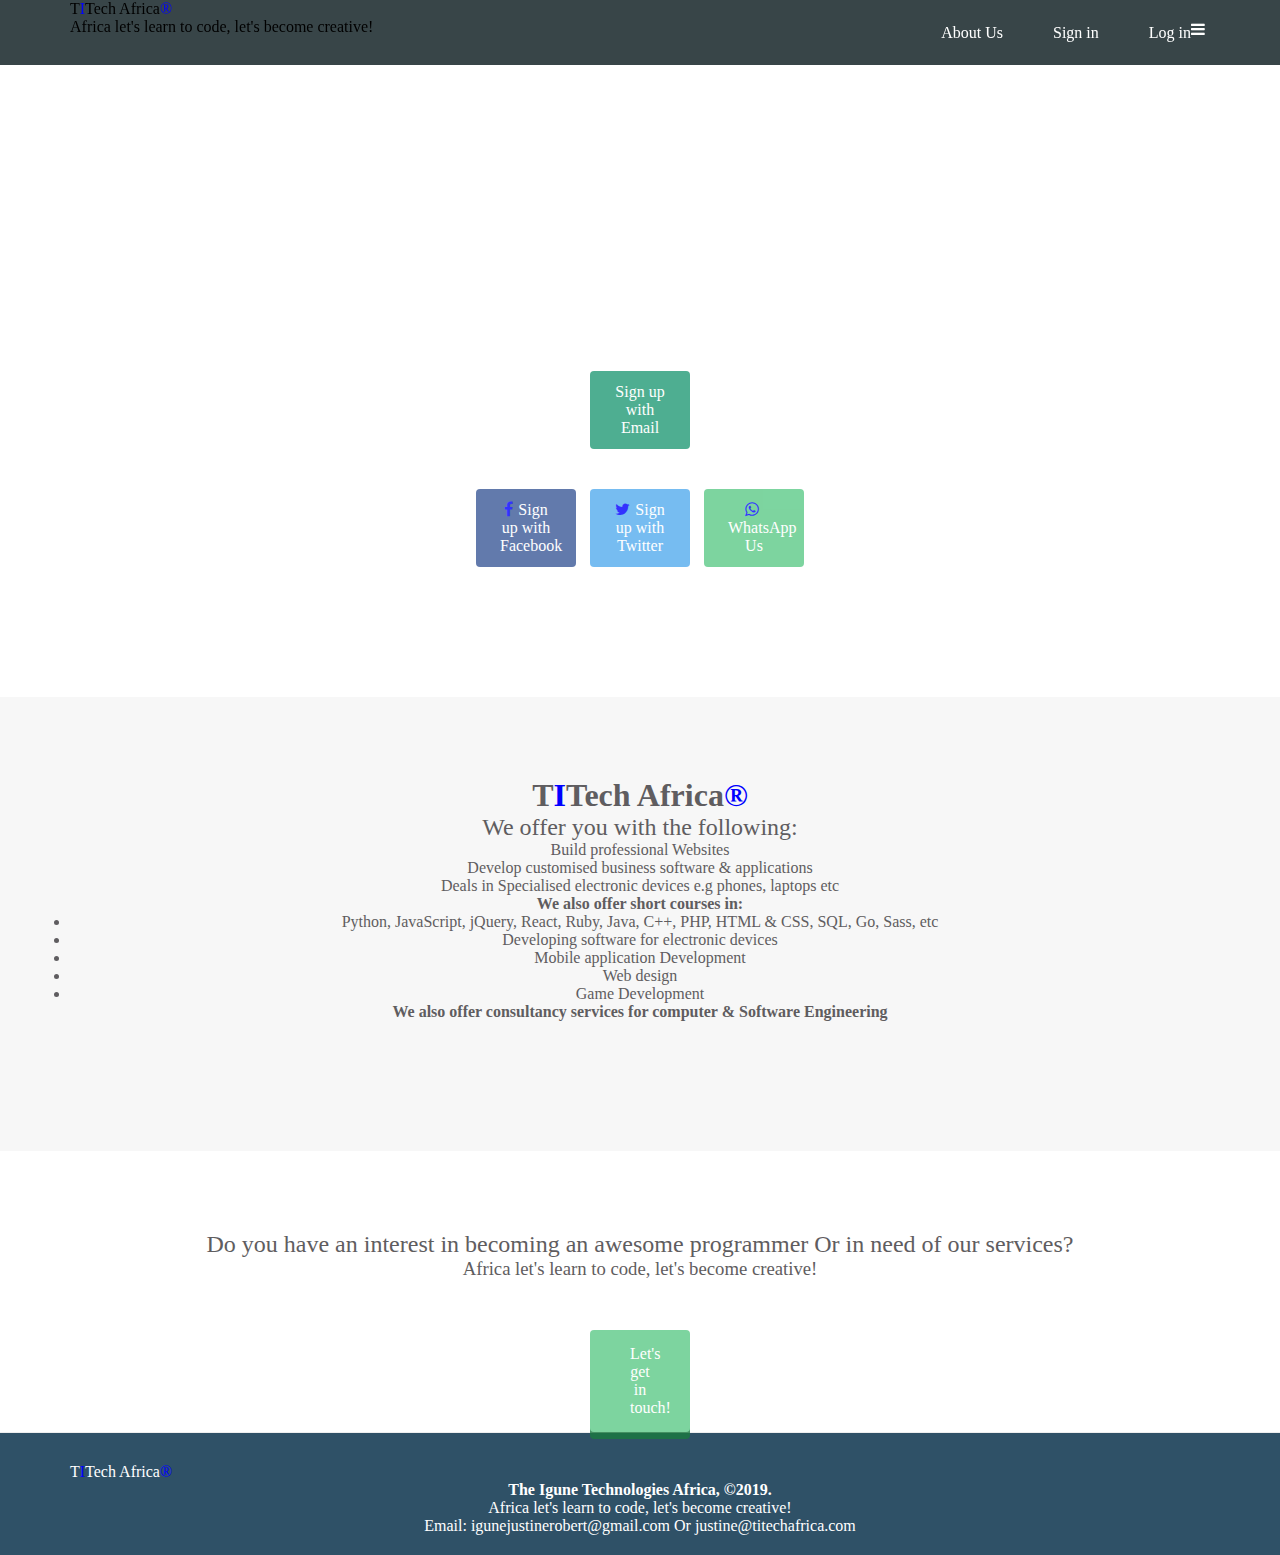
<file: index.html>
<!DOCTYPE html>
<html lang="en">

<head>
  <meta charset="UTF-8">
  <meta name="viewport" content="width=device-width, initial-scale=1.0">
  <meta http-equiv="X-UA-Compatible" content="ie=edge">
  <title>TITech Africa</title>
  <link rel="stylesheet" href="stylesheet.css">
  <link rel="stylesheet" href="responsive.css">
  <link rel="stylesheet" href="//maxcdn.bootstrapcdn.com/font-awesome/4.5.0/css/font-awesome.min.css">
</head>

<body>
  <header>
    <div class="container">
      <div class="header-left">
        <div class="header-logo">T<span>I</span>Tech Africa<span>®</span></div>
        <p>Africa let's learn to code, let's become creative!</p>
      </div>
      <!--Adding menu-icon-->
      <span class="fa fa-bars menu-icon"></span>
      <div class="header-right">
        <a href="#">About Us</a>
        <a href="#">Sign in</a>
        <a href="#" class="login">Log in</a>
      </div>
    </div>
  </header>
  <div class="top-wrapper">
    <div class="container">
      <h1>AFRICA LET'S LEARN TO CODE, LET'S LEARN TO BE CREATIVE!</h1>
      <h1>AFRICA'S TIME TO WAKE UP IN TECHNOLOGY TO CHANGE HER GLOBAL IMAGE.</h1>
      <p>TITech Africa is a web service where you can learn programming on one on one instructions and guidance among other web services.</p>
      <p>We offer you a fully equipped coding environment to get you started and other web services as they may best suite your demand.</p>
      <div class="btn-wrapper">
        <a href="justine@titechafrica.com" class="btn signup">Sign up with Email</a>
        <p>Or</p>
        <a href="justine_robert@ymail.com" class="btn facebook"><span class="fa fa-facebook"></span>Sign up with Facebook</a>
        <a href="@igunejustinero1" class="btn twitter"><span class="fa fa-twitter"></span>Sign up with Twitter</a>
        <a href="+256782397907" class="btn whatsapp"><span class="fa fa-whatsapp"></span>WhatsApp Us</a>
      </div>
    </div>
  </div>
  <div class="services-wrapper">
    <div class="container">
      <div class="heading">
        <h1>T<span>I</span>Tech Africa<span>®</span></h1>
        <h2>We offer you with the following:</h2>
        <p>Build professional Websites</p>
        <p>Develop customised business software & applications</p>
        <p>Deals in Specialised electronic devices e.g phones, laptops etc</p>
        <p><strong>We also offer short courses in:</strong> </p>
        <ul>
          <li>Python, JavaScript, jQuery, React, Ruby, Java, C++, PHP, HTML & CSS, SQL, Go, Sass, etc</li>
          <li>Developing software for electronic devices</li>
          <li>Mobile application Development</li>
          <li>Web design</li>
          <li>Game Development</li>
        </ul>
        <p><strong>We also offer consultancy services for computer & Software Engineering </strong></p>
      </div>
      <div class="clear"></div>
    </div>
  </div>
  <div class="message-wrapper">
    <div class="container">
      <div class="heading">
        <h2>Do you have an interest in becoming an awesome programmer Or in need of our services?</h2>
        <h3>Africa let's learn to code, let's become creative!</h3>
      </div>
      <span class="btn message">Let's get in touch!</span>
    </div>
  </div>
  <footer>
    <div class="container">
      <div class="footer-left">
        <div class="footer-logo">T<span>I</span>Tech Africa<span>®</span>
          <p><strong> The Igune Technologies Africa, ©2019.</strong></p>
          <p>Africa let's learn to code, let's become creative!</p>
          <p>Email: igunejustinerobert@gmail.com Or justine@titechafrica.com</p>
        </div>
      </div>
    </div>
  </footer>
</body>

</html>
</file>
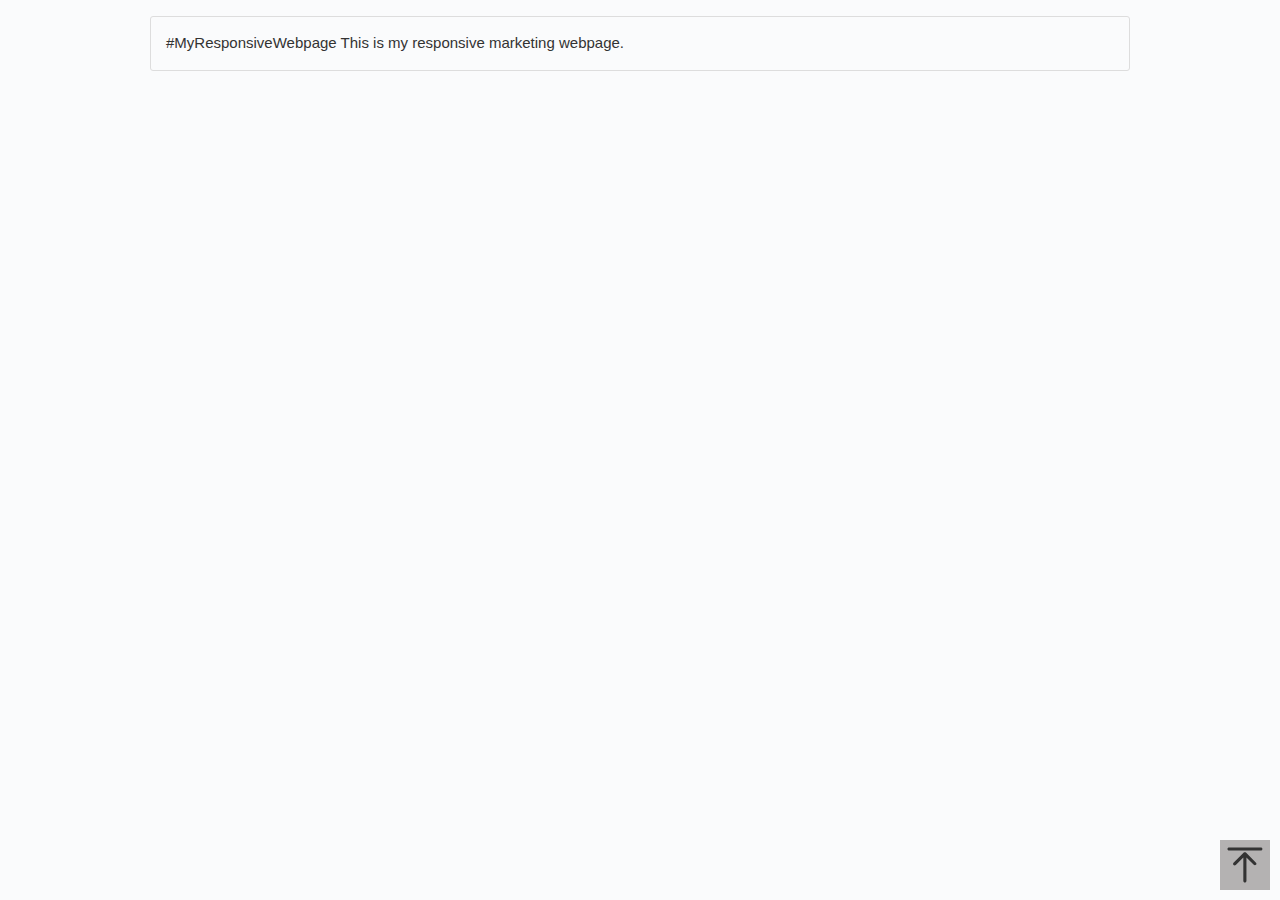
<file: README.html>
<!DOCTYPE html><html lang="zh-cmn-Hans"><head>
<meta charset="utf-8">
<meta name="viewport" content="width=device-width, initial-scale=1, maximum-scale=1">
<style type="text/css">
.anim-fade-in{-webkit-animation-name:fade-in;animation-name:fade-in;-webkit-animation-duration:1s;animation-duration:1s;-webkit-animation-timing-function:ease-in-out;animation-timing-function:ease-in-out}.anim-fade-in.fast{-webkit-animation-duration:300ms;animation-duration:300ms}@-webkit-keyframes fade-in{0%{opacity:0}100%{opacity:1}}@keyframes fade-in{0%{opacity:0}100%{opacity:1}}.anim-fade-up{opacity:0;-webkit-animation-name:fade-up;animation-name:fade-up;-webkit-animation-duration:0.3s;animation-duration:0.3s;-webkit-animation-fill-mode:forwards;animation-fill-mode:forwards;-webkit-animation-timing-function:ease-out;animation-timing-function:ease-out;-webkit-animation-delay:1s;animation-delay:1s}@-webkit-keyframes fade-up{0%{opacity:0.8;-webkit-transform:translateY(100%);transform:translateY(100%)}100%{opacity:1;-webkit-transform:translateY(0);transform:translateY(0)}}@keyframes fade-up{0%{opacity:0.8;-webkit-transform:translateY(100%);transform:translateY(100%)}100%{opacity:1;-webkit-transform:translateY(0);transform:translateY(0)}}.anim-fade-down{-webkit-animation-name:fade-down;animation-name:fade-down;-webkit-animation-duration:0.3s;animation-duration:0.3s;-webkit-animation-fill-mode:forwards;animation-fill-mode:forwards;-webkit-animation-timing-function:ease-in;animation-timing-function:ease-in}@-webkit-keyframes fade-down{0%{opacity:1;-webkit-transform:translateY(0);transform:translateY(0)}100%{opacity:0.5;-webkit-transform:translateY(100%);transform:translateY(100%)}}@keyframes fade-down{0%{opacity:1;-webkit-transform:translateY(0);transform:translateY(0)}100%{opacity:0.5;-webkit-transform:translateY(100%);transform:translateY(100%)}}.anim-grow-x{width:0%;-webkit-animation-name:grow-x;animation-name:grow-x;-webkit-animation-duration:0.3s;animation-duration:0.3s;-webkit-animation-fill-mode:forwards;animation-fill-mode:forwards;-webkit-animation-timing-function:ease;animation-timing-function:ease;-webkit-animation-delay:0.5s;animation-delay:0.5s}@-webkit-keyframes grow-x{to{width:100%}}@keyframes grow-x{to{width:100%}}.anim-shrink-x{-webkit-animation-name:shrink-x;animation-name:shrink-x;-webkit-animation-duration:0.3s;animation-duration:0.3s;-webkit-animation-fill-mode:forwards;animation-fill-mode:forwards;-webkit-animation-timing-function:ease-in-out;animation-timing-function:ease-in-out;-webkit-animation-delay:0.5s;animation-delay:0.5s}@-webkit-keyframes shrink-x{to{width:0%}}@keyframes shrink-x{to{width:0%}}.anim-scale-in{-webkit-animation-name:scale-in;animation-name:scale-in;-webkit-animation-duration:0.15s;animation-duration:0.15s;-webkit-animation-timing-function:cubic-bezier(0.2, 0, 0.13, 1.5);animation-timing-function:cubic-bezier(0.2, 0, 0.13, 1.5)}@-webkit-keyframes scale-in{0%{opacity:0;-webkit-transform:scale(0.5);transform:scale(0.5)}100%{opacity:1;-webkit-transform:scale(1);transform:scale(1)}}@keyframes scale-in{0%{opacity:0;-webkit-transform:scale(0.5);transform:scale(0.5)}100%{opacity:1;-webkit-transform:scale(1);transform:scale(1)}}.anim-pulse{-webkit-animation-name:pulse;animation-name:pulse;-webkit-animation-duration:2s;animation-duration:2s;-webkit-animation-timing-function:linear;animation-timing-function:linear;-webkit-animation-iteration-count:infinite;animation-iteration-count:infinite}@-webkit-keyframes pulse{0%{opacity:0.3}10%{opacity:1}100%{opacity:0.3}}@keyframes pulse{0%{opacity:0.3}10%{opacity:1}100%{opacity:0.3}}.anim-pulse-in{-webkit-animation-name:pulse-in;animation-name:pulse-in;-webkit-animation-duration:0.5s;animation-duration:0.5s}@-webkit-keyframes pulse-in{0%{-webkit-transform:scale3d(1, 1, 1);transform:scale3d(1, 1, 1)}50%{-webkit-transform:scale3d(1.1, 1.1, 1.1);transform:scale3d(1.1, 1.1, 1.1)}100%{-webkit-transform:scale3d(1, 1, 1);transform:scale3d(1, 1, 1)}}@keyframes pulse-in{0%{-webkit-transform:scale3d(1, 1, 1);transform:scale3d(1, 1, 1)}50%{-webkit-transform:scale3d(1.1, 1.1, 1.1);transform:scale3d(1.1, 1.1, 1.1)}100%{-webkit-transform:scale3d(1, 1, 1);transform:scale3d(1, 1, 1)}}.border{border:1px #e1e4e8 solid !important}.border-top{border-top:1px #e1e4e8 solid !important}.border-right{border-right:1px #e1e4e8 solid !important}.border-bottom{border-bottom:1px #e1e4e8 solid !important}.border-left{border-left:1px #e1e4e8 solid !important}.border-y{border-top:1px #e1e4e8 solid !important;border-bottom:1px #e1e4e8 solid !important}.border-dashed{border-style:dashed !important}.border-blue{border-color:#0366d6 !important}.border-blue-light{border-color:#c8e1ff !important}.border-green{border-color:#34d058 !important}.border-green-light{border-color:#a2cbac !important}.border-red{border-color:#d73a49 !important}.border-red-light{border-color:#cea0a5 !important}.border-purple{border-color:#6f42c1 !important}.border-yellow{border-color:#d9d0a5 !important}.border-gray-light{border-color:#eaecef !important}.border-gray-dark{border-color:#d1d5da !important}.border-black-fade{border-color:rgba(27,31,35,0.15) !important}.border-0{border:0 !important}.border-top-0{border-top:0 !important}.border-right-0{border-right:0 !important}.border-bottom-0{border-bottom:0 !important}.border-left-0{border-left:0 !important}.rounded-0{border-radius:0 !important}.rounded-1{border-radius:3px !important}.rounded-2{border-radius:6px !important}.box-shadow{box-shadow:0 1px 1px rgba(0,0,0,0.1) !important}.box-shadow-medium{box-shadow:0 1px 5px rgba(0,0,0,0.15) !important}.box-shadow-large{box-shadow:0 1px 15px rgba(0,0,0,0.15) !important}.box-shadow-extra-large{box-shadow:0 10px 50px rgba(0,0,0,0.07) !important}.box-shadow-none{box-shadow:none !important}.bg-white{background-color:#fff !important}.bg-blue{background-color:#0366d6 !important}.bg-blue-light{background-color:#f1f8ff !important}.bg-gray-dark{background-color:#24292e !important}.bg-gray{background-color:#f6f8fa !important}.bg-gray-light{background-color:#fafbfc !important}.bg-green{background-color:#28a745 !important}.bg-green-light{background-color:#dcffe4 !important}.bg-red{background-color:#d73a49 !important}.bg-red-light{background-color:#ffdce0 !important}.bg-yellow{background-color:#ffd33d !important}.bg-yellow-light{background-color:#fff5b1 !important}.bg-purple{background-color:#6f42c1 !important}.bg-purple-light{background-color:#f5f0ff !important}.bg-shade-gradient{background-image:-webkit-linear-gradient(270deg, rgba(0,0,0,0.065), transparent) !important;background-image:linear-gradient(180deg, rgba(0,0,0,0.065), transparent) !important;background-repeat:no-repeat !important;background-size:100% 200px !important}.text-blue{color:#0366d6 !important}.text-red{color:#cb2431 !important}.text-gray-light{color:#6a737d !important}.text-gray{color:#586069 !important}.text-gray-dark{color:#24292e !important}.text-green{color:#28a745 !important}.text-orange{color:#a04100 !important}.text-orange-light{color:#e36209 !important}.text-purple{color:#6f42c1 !important}.text-white{color:#fff !important}.text-inherit{color:inherit !important}.text-pending{color:#b08800 !important}.bg-pending{color:#dbab09 !important}.link-gray{color:#586069 !important}.link-gray:hover{color:#0366d6 !important}.link-gray-dark{color:#24292e !important}.link-gray-dark:hover{color:#0366d6 !important}.link-hover-blue:hover{color:#0366d6 !important}.muted-link{color:#586069 !important}.muted-link:hover{color:#0366d6 !important;text-decoration:none}.flex-row{-webkit-box-orient:horizontal !important;-webkit-box-direction:normal !important;-webkit-flex-direction:row !important;flex-direction:row !important}.flex-row-reverse{-webkit-box-orient:horizontal !important;-webkit-box-direction:reverse !important;-webkit-flex-direction:row-reverse !important;flex-direction:row-reverse !important}.flex-column{-webkit-box-orient:vertical !important;-webkit-box-direction:normal !important;-webkit-flex-direction:column !important;flex-direction:column !important}.flex-wrap{-webkit-flex-wrap:wrap !important;flex-wrap:wrap !important}.flex-nowrap{-webkit-flex-wrap:nowrap !important;flex-wrap:nowrap !important}.flex-justify-start{-webkit-box-pack:start !important;-webkit-justify-content:flex-start !important;justify-content:flex-start !important}.flex-justify-end{-webkit-box-pack:end !important;-webkit-justify-content:flex-end !important;justify-content:flex-end !important}.flex-justify-center{-webkit-box-pack:center !important;-webkit-justify-content:center !important;justify-content:center !important}.flex-justify-between{-webkit-box-pack:justify !important;-webkit-justify-content:space-between !important;justify-content:space-between !important}.flex-justify-around{-webkit-justify-content:space-around !important;justify-content:space-around !important}.flex-items-start{-webkit-box-align:start !important;-webkit-align-items:flex-start !important;align-items:flex-start !important}.flex-items-end{-webkit-box-align:end !important;-webkit-align-items:flex-end !important;align-items:flex-end !important}.flex-items-center{-webkit-box-align:center !important;-webkit-align-items:center !important;align-items:center !important}.flex-items-baseline{-webkit-box-align:baseline !important;-webkit-align-items:baseline !important;align-items:baseline !important}.flex-items-stretch{-webkit-box-align:stretch !important;-webkit-align-items:stretch !important;align-items:stretch !important}.flex-content-start{-webkit-align-content:flex-start !important;align-content:flex-start !important}.flex-content-end{-webkit-align-content:flex-end !important;align-content:flex-end !important}.flex-content-center{-webkit-align-content:center !important;align-content:center !important}.flex-content-between{-webkit-align-content:space-between !important;align-content:space-between !important}.flex-content-around{-webkit-align-content:space-around !important;align-content:space-around !important}.flex-content-stretch{-webkit-align-content:stretch !important;align-content:stretch !important}.flex-auto{-webkit-box-flex:1 !important;-webkit-flex:1 1 auto !important;flex:1 1 auto !important}.flex-shrink-0{-webkit-flex-shrink:0 !important;flex-shrink:0 !important}.flex-self-auto{-webkit-align-self:auto !important;align-self:auto !important}.flex-self-start{-webkit-align-self:flex-start !important;align-self:flex-start !important}.flex-self-end{-webkit-align-self:flex-end !important;align-self:flex-end !important}.flex-self-center{-webkit-align-self:center !important;align-self:center !important}.flex-self-baseline{-webkit-align-self:baseline !important;align-self:baseline !important}.flex-self-stretch{-webkit-align-self:stretch !important;align-self:stretch !important}.flex-item-equal{-webkit-box-flex:1;-webkit-flex-grow:1;flex-grow:1;-webkit-flex-basis:0;flex-basis:0}@media (min-width: 544px){.flex-sm-row{-webkit-box-orient:horizontal !important;-webkit-box-direction:normal !important;-webkit-flex-direction:row !important;flex-direction:row !important}.flex-sm-row-reverse{-webkit-box-orient:horizontal !important;-webkit-box-direction:reverse !important;-webkit-flex-direction:row-reverse !important;flex-direction:row-reverse !important}.flex-sm-column{-webkit-box-orient:vertical !important;-webkit-box-direction:normal !important;-webkit-flex-direction:column !important;flex-direction:column !important}.flex-sm-wrap{-webkit-flex-wrap:wrap !important;flex-wrap:wrap !important}.flex-sm-nowrap{-webkit-flex-wrap:nowrap !important;flex-wrap:nowrap !important}.flex-sm-justify-start{-webkit-box-pack:start !important;-webkit-justify-content:flex-start !important;justify-content:flex-start !important}.flex-sm-justify-end{-webkit-box-pack:end !important;-webkit-justify-content:flex-end !important;justify-content:flex-end !important}.flex-sm-justify-center{-webkit-box-pack:center !important;-webkit-justify-content:center !important;justify-content:center !important}.flex-sm-justify-between{-webkit-box-pack:justify !important;-webkit-justify-content:space-between !important;justify-content:space-between !important}.flex-sm-justify-around{-webkit-justify-content:space-around !important;justify-content:space-around !important}.flex-sm-items-start{-webkit-box-align:start !important;-webkit-align-items:flex-start !important;align-items:flex-start !important}.flex-sm-items-end{-webkit-box-align:end !important;-webkit-align-items:flex-end !important;align-items:flex-end !important}.flex-sm-items-center{-webkit-box-align:center !important;-webkit-align-items:center !important;align-items:center !important}.flex-sm-items-baseline{-webkit-box-align:baseline !important;-webkit-align-items:baseline !important;align-items:baseline !important}.flex-sm-items-stretch{-webkit-box-align:stretch !important;-webkit-align-items:stretch !important;align-items:stretch !important}.flex-sm-content-start{-webkit-align-content:flex-start !important;align-content:flex-start !important}.flex-sm-content-end{-webkit-align-content:flex-end !important;align-content:flex-end !important}.flex-sm-content-center{-webkit-align-content:center !important;align-content:center !important}.flex-sm-content-between{-webkit-align-content:space-between !important;align-content:space-between !important}.flex-sm-content-around{-webkit-align-content:space-around !important;align-content:space-around !important}.flex-sm-content-stretch{-webkit-align-content:stretch !important;align-content:stretch !important}.flex-sm-auto{-webkit-box-flex:1 !important;-webkit-flex:1 1 auto !important;flex:1 1 auto !important}.flex-sm-shrink-0{-webkit-flex-shrink:0 !important;flex-shrink:0 !important}.flex-sm-self-auto{-webkit-align-self:auto !important;align-self:auto !important}.flex-sm-self-start{-webkit-align-self:flex-start !important;align-self:flex-start !important}.flex-sm-self-end{-webkit-align-self:flex-end !important;align-self:flex-end !important}.flex-sm-self-center{-webkit-align-self:center !important;align-self:center !important}.flex-sm-self-baseline{-webkit-align-self:baseline !important;align-self:baseline !important}.flex-sm-self-stretch{-webkit-align-self:stretch !important;align-self:stretch !important}.flex-sm-item-equal{-webkit-box-flex:1;-webkit-flex-grow:1;flex-grow:1;-webkit-flex-basis:0;flex-basis:0}}@media (min-width: 768px){.flex-md-row{-webkit-box-orient:horizontal !important;-webkit-box-direction:normal !important;-webkit-flex-direction:row !important;flex-direction:row !important}.flex-md-row-reverse{-webkit-box-orient:horizontal !important;-webkit-box-direction:reverse !important;-webkit-flex-direction:row-reverse !important;flex-direction:row-reverse !important}.flex-md-column{-webkit-box-orient:vertical !important;-webkit-box-direction:normal !important;-webkit-flex-direction:column !important;flex-direction:column !important}.flex-md-wrap{-webkit-flex-wrap:wrap !important;flex-wrap:wrap !important}.flex-md-nowrap{-webkit-flex-wrap:nowrap !important;flex-wrap:nowrap !important}.flex-md-justify-start{-webkit-box-pack:start !important;-webkit-justify-content:flex-start !important;justify-content:flex-start !important}.flex-md-justify-end{-webkit-box-pack:end !important;-webkit-justify-content:flex-end !important;justify-content:flex-end !important}.flex-md-justify-center{-webkit-box-pack:center !important;-webkit-justify-content:center !important;justify-content:center !important}.flex-md-justify-between{-webkit-box-pack:justify !important;-webkit-justify-content:space-between !important;justify-content:space-between !important}.flex-md-justify-around{-webkit-justify-content:space-around !important;justify-content:space-around !important}.flex-md-items-start{-webkit-box-align:start !important;-webkit-align-items:flex-start !important;align-items:flex-start !important}.flex-md-items-end{-webkit-box-align:end !important;-webkit-align-items:flex-end !important;align-items:flex-end !important}.flex-md-items-center{-webkit-box-align:center !important;-webkit-align-items:center !important;align-items:center !important}.flex-md-items-baseline{-webkit-box-align:baseline !important;-webkit-align-items:baseline !important;align-items:baseline !important}.flex-md-items-stretch{-webkit-box-align:stretch !important;-webkit-align-items:stretch !important;align-items:stretch !important}.flex-md-content-start{-webkit-align-content:flex-start !important;align-content:flex-start !important}.flex-md-content-end{-webkit-align-content:flex-end !important;align-content:flex-end !important}.flex-md-content-center{-webkit-align-content:center !important;align-content:center !important}.flex-md-content-between{-webkit-align-content:space-between !important;align-content:space-between !important}.flex-md-content-around{-webkit-align-content:space-around !important;align-content:space-around !important}.flex-md-content-stretch{-webkit-align-content:stretch !important;align-content:stretch !important}.flex-md-auto{-webkit-box-flex:1 !important;-webkit-flex:1 1 auto !important;flex:1 1 auto !important}.flex-md-shrink-0{-webkit-flex-shrink:0 !important;flex-shrink:0 !important}.flex-md-self-auto{-webkit-align-self:auto !important;align-self:auto !important}.flex-md-self-start{-webkit-align-self:flex-start !important;align-self:flex-start !important}.flex-md-self-end{-webkit-align-self:flex-end !important;align-self:flex-end !important}.flex-md-self-center{-webkit-align-self:center !important;align-self:center !important}.flex-md-self-baseline{-webkit-align-self:baseline !important;align-self:baseline !important}.flex-md-self-stretch{-webkit-align-self:stretch !important;align-self:stretch !important}.flex-md-item-equal{-webkit-box-flex:1;-webkit-flex-grow:1;flex-grow:1;-webkit-flex-basis:0;flex-basis:0}}@media (min-width: 1012px){.flex-lg-row{-webkit-box-orient:horizontal !important;-webkit-box-direction:normal !important;-webkit-flex-direction:row !important;flex-direction:row !important}.flex-lg-row-reverse{-webkit-box-orient:horizontal !important;-webkit-box-direction:reverse !important;-webkit-flex-direction:row-reverse !important;flex-direction:row-reverse !important}.flex-lg-column{-webkit-box-orient:vertical !important;-webkit-box-direction:normal !important;-webkit-flex-direction:column !important;flex-direction:column !important}.flex-lg-wrap{-webkit-flex-wrap:wrap !important;flex-wrap:wrap !important}.flex-lg-nowrap{-webkit-flex-wrap:nowrap !important;flex-wrap:nowrap !important}.flex-lg-justify-start{-webkit-box-pack:start !important;-webkit-justify-content:flex-start !important;justify-content:flex-start !important}.flex-lg-justify-end{-webkit-box-pack:end !important;-webkit-justify-content:flex-end !important;justify-content:flex-end !important}.flex-lg-justify-center{-webkit-box-pack:center !important;-webkit-justify-content:center !important;justify-content:center !important}.flex-lg-justify-between{-webkit-box-pack:justify !important;-webkit-justify-content:space-between !important;justify-content:space-between !important}.flex-lg-justify-around{-webkit-justify-content:space-around !important;justify-content:space-around !important}.flex-lg-items-start{-webkit-box-align:start !important;-webkit-align-items:flex-start !important;align-items:flex-start !important}.flex-lg-items-end{-webkit-box-align:end !important;-webkit-align-items:flex-end !important;align-items:flex-end !important}.flex-lg-items-center{-webkit-box-align:center !important;-webkit-align-items:center !important;align-items:center !important}.flex-lg-items-baseline{-webkit-box-align:baseline !important;-webkit-align-items:baseline !important;align-items:baseline !important}.flex-lg-items-stretch{-webkit-box-align:stretch !important;-webkit-align-items:stretch !important;align-items:stretch !important}.flex-lg-content-start{-webkit-align-content:flex-start !important;align-content:flex-start !important}.flex-lg-content-end{-webkit-align-content:flex-end !important;align-content:flex-end !important}.flex-lg-content-center{-webkit-align-content:center !important;align-content:center !important}.flex-lg-content-between{-webkit-align-content:space-between !important;align-content:space-between !important}.flex-lg-content-around{-webkit-align-content:space-around !important;align-content:space-around !important}.flex-lg-content-stretch{-webkit-align-content:stretch !important;align-content:stretch !important}.flex-lg-auto{-webkit-box-flex:1 !important;-webkit-flex:1 1 auto !important;flex:1 1 auto !important}.flex-lg-shrink-0{-webkit-flex-shrink:0 !important;flex-shrink:0 !important}.flex-lg-self-auto{-webkit-align-self:auto !important;align-self:auto !important}.flex-lg-self-start{-webkit-align-self:flex-start !important;align-self:flex-start !important}.flex-lg-self-end{-webkit-align-self:flex-end !important;align-self:flex-end !important}.flex-lg-self-center{-webkit-align-self:center !important;align-self:center !important}.flex-lg-self-baseline{-webkit-align-self:baseline !important;align-self:baseline !important}.flex-lg-self-stretch{-webkit-align-self:stretch !important;align-self:stretch !important}.flex-lg-item-equal{-webkit-box-flex:1;-webkit-flex-grow:1;flex-grow:1;-webkit-flex-basis:0;flex-basis:0}}@media (min-width: 1280px){.flex-xl-row{-webkit-box-orient:horizontal !important;-webkit-box-direction:normal !important;-webkit-flex-direction:row !important;flex-direction:row !important}.flex-xl-row-reverse{-webkit-box-orient:horizontal !important;-webkit-box-direction:reverse !important;-webkit-flex-direction:row-reverse !important;flex-direction:row-reverse !important}.flex-xl-column{-webkit-box-orient:vertical !important;-webkit-box-direction:normal !important;-webkit-flex-direction:column !important;flex-direction:column !important}.flex-xl-wrap{-webkit-flex-wrap:wrap !important;flex-wrap:wrap !important}.flex-xl-nowrap{-webkit-flex-wrap:nowrap !important;flex-wrap:nowrap !important}.flex-xl-justify-start{-webkit-box-pack:start !important;-webkit-justify-content:flex-start !important;justify-content:flex-start !important}.flex-xl-justify-end{-webkit-box-pack:end !important;-webkit-justify-content:flex-end !important;justify-content:flex-end !important}.flex-xl-justify-center{-webkit-box-pack:center !important;-webkit-justify-content:center !important;justify-content:center !important}.flex-xl-justify-between{-webkit-box-pack:justify !important;-webkit-justify-content:space-between !important;justify-content:space-between !important}.flex-xl-justify-around{-webkit-justify-content:space-around !important;justify-content:space-around !important}.flex-xl-items-start{-webkit-box-align:start !important;-webkit-align-items:flex-start !important;align-items:flex-start !important}.flex-xl-items-end{-webkit-box-align:end !important;-webkit-align-items:flex-end !important;align-items:flex-end !important}.flex-xl-items-center{-webkit-box-align:center !important;-webkit-align-items:center !important;align-items:center !important}.flex-xl-items-baseline{-webkit-box-align:baseline !important;-webkit-align-items:baseline !important;align-items:baseline !important}.flex-xl-items-stretch{-webkit-box-align:stretch !important;-webkit-align-items:stretch !important;align-items:stretch !important}.flex-xl-content-start{-webkit-align-content:flex-start !important;align-content:flex-start !important}.flex-xl-content-end{-webkit-align-content:flex-end !important;align-content:flex-end !important}.flex-xl-content-center{-webkit-align-content:center !important;align-content:center !important}.flex-xl-content-between{-webkit-align-content:space-between !important;align-content:space-between !important}.flex-xl-content-around{-webkit-align-content:space-around !important;align-content:space-around !important}.flex-xl-content-stretch{-webkit-align-content:stretch !important;align-content:stretch !important}.flex-xl-auto{-webkit-box-flex:1 !important;-webkit-flex:1 1 auto !important;flex:1 1 auto !important}.flex-xl-shrink-0{-webkit-flex-shrink:0 !important;flex-shrink:0 !important}.flex-xl-self-auto{-webkit-align-self:auto !important;align-self:auto !important}.flex-xl-self-start{-webkit-align-self:flex-start !important;align-self:flex-start !important}.flex-xl-self-end{-webkit-align-self:flex-end !important;align-self:flex-end !important}.flex-xl-self-center{-webkit-align-self:center !important;align-self:center !important}.flex-xl-self-baseline{-webkit-align-self:baseline !important;align-self:baseline !important}.flex-xl-self-stretch{-webkit-align-self:stretch !important;align-self:stretch !important}.flex-xl-item-equal{-webkit-box-flex:1;-webkit-flex-grow:1;flex-grow:1;-webkit-flex-basis:0;flex-basis:0}}.position-static{position:static !important}.position-relative{position:relative !important}.position-absolute{position:absolute !important}.position-fixed{position:fixed !important}.top-0{top:0 !important}.right-0{right:0 !important}.bottom-0{bottom:0 !important}.left-0{left:0 !important}.v-align-middle{vertical-align:middle !important}.v-align-top{vertical-align:top !important}.v-align-bottom{vertical-align:bottom !important}.v-align-text-top{vertical-align:text-top !important}.v-align-text-bottom{vertical-align:text-bottom !important}.overflow-hidden{overflow:hidden !important}.overflow-scroll{overflow:scroll !important}.overflow-auto{overflow:auto !important}.clearfix::before{display:table;content:""}.clearfix::after{display:table;clear:both;content:""}.float-right{float:right !important}.float-left{float:left !important}.float-none{float:none !important}@media (min-width: 544px){.float-sm-left{float:left !important}.float-sm-right{float:right !important}.float-sm-none{float:none !important}}@media (min-width: 768px){.float-md-left{float:left !important}.float-md-right{float:right !important}.float-md-none{float:none !important}}@media (min-width: 1012px){.float-lg-left{float:left !important}.float-lg-right{float:right !important}.float-lg-none{float:none !important}}@media (min-width: 1280px){.float-xl-left{float:left !important}.float-xl-right{float:right !important}.float-xl-none{float:none !important}}.width-fit{max-width:100% !important}.width-full{width:100% !important}.height-full{height:100% !important}.min-width-0{min-width:0 !important}.direction-rtl{direction:rtl !important}.direction-ltr{direction:ltr !important}@media (min-width: 544px){.direction-sm-rtl{direction:rtl !important}.direction-sm-ltr{direction:ltr !important}}@media (min-width: 768px){.direction-md-rtl{direction:rtl !important}.direction-md-ltr{direction:ltr !important}}@media (min-width: 1012px){.direction-lg-rtl{direction:rtl !important}.direction-lg-ltr{direction:ltr !important}}@media (min-width: 1280px){.direction-xl-rtl{direction:rtl !important}.direction-xl-ltr{direction:ltr !important}}.m-0{margin:0 !important}.mt-0{margin-top:0 !important}.mr-0{margin-right:0 !important}.mb-0{margin-bottom:0 !important}.ml-0{margin-left:0 !important}.mt-n0{margin-top:-0 !important}.mr-n0{margin-right:-0 !important}.mb-n0{margin-bottom:-0 !important}.ml-n0{margin-left:-0 !important}.mx-0{margin-right:0 !important;margin-left:0 !important}.my-0{margin-top:0 !important;margin-bottom:0 !important}.m-1{margin:4px !important}.mt-1{margin-top:4px !important}.mr-1{margin-right:4px !important}.mb-1{margin-bottom:4px !important}.ml-1{margin-left:4px !important}.mt-n1{margin-top:-4px !important}.mr-n1{margin-right:-4px !important}.mb-n1{margin-bottom:-4px !important}.ml-n1{margin-left:-4px !important}.mx-1{margin-right:4px !important;margin-left:4px !important}.my-1{margin-top:4px !important;margin-bottom:4px !important}.m-2{margin:8px !important}.mt-2{margin-top:8px !important}.mr-2{margin-right:8px !important}.mb-2{margin-bottom:8px !important}.ml-2{margin-left:8px !important}.mt-n2{margin-top:-8px !important}.mr-n2{margin-right:-8px !important}.mb-n2{margin-bottom:-8px !important}.ml-n2{margin-left:-8px !important}.mx-2{margin-right:8px !important;margin-left:8px !important}.my-2{margin-top:8px !important;margin-bottom:8px !important}.m-3{margin:16px !important}.mt-3{margin-top:16px !important}.mr-3{margin-right:16px !important}.mb-3{margin-bottom:16px !important}.ml-3{margin-left:16px !important}.mt-n3{margin-top:-16px !important}.mr-n3{margin-right:-16px !important}.mb-n3{margin-bottom:-16px !important}.ml-n3{margin-left:-16px !important}.mx-3{margin-right:16px !important;margin-left:16px !important}.my-3{margin-top:16px !important;margin-bottom:16px !important}.m-4{margin:24px !important}.mt-4{margin-top:24px !important}.mr-4{margin-right:24px !important}.mb-4{margin-bottom:24px !important}.ml-4{margin-left:24px !important}.mt-n4{margin-top:-24px !important}.mr-n4{margin-right:-24px !important}.mb-n4{margin-bottom:-24px !important}.ml-n4{margin-left:-24px !important}.mx-4{margin-right:24px !important;margin-left:24px !important}.my-4{margin-top:24px !important;margin-bottom:24px !important}.m-5{margin:32px !important}.mt-5{margin-top:32px !important}.mr-5{margin-right:32px !important}.mb-5{margin-bottom:32px !important}.ml-5{margin-left:32px !important}.mt-n5{margin-top:-32px !important}.mr-n5{margin-right:-32px !important}.mb-n5{margin-bottom:-32px !important}.ml-n5{margin-left:-32px !important}.mx-5{margin-right:32px !important;margin-left:32px !important}.my-5{margin-top:32px !important;margin-bottom:32px !important}.m-6{margin:40px !important}.mt-6{margin-top:40px !important}.mr-6{margin-right:40px !important}.mb-6{margin-bottom:40px !important}.ml-6{margin-left:40px !important}.mt-n6{margin-top:-40px !important}.mr-n6{margin-right:-40px !important}.mb-n6{margin-bottom:-40px !important}.ml-n6{margin-left:-40px !important}.mx-6{margin-right:40px !important;margin-left:40px !important}.my-6{margin-top:40px !important;margin-bottom:40px !important}.mx-auto{margin-right:auto !important;margin-left:auto !important}@media (min-width: 544px){.m-sm-0{margin:0 !important}.mt-sm-0{margin-top:0 !important}.mr-sm-0{margin-right:0 !important}.mb-sm-0{margin-bottom:0 !important}.ml-sm-0{margin-left:0 !important}.mt-sm-n0{margin-top:-0 !important}.mr-sm-n0{margin-right:-0 !important}.mb-sm-n0{margin-bottom:-0 !important}.ml-sm-n0{margin-left:-0 !important}.mx-sm-0{margin-right:0 !important;margin-left:0 !important}.my-sm-0{margin-top:0 !important;margin-bottom:0 !important}}@media (min-width: 544px){.m-sm-1{margin:4px !important}.mt-sm-1{margin-top:4px !important}.mr-sm-1{margin-right:4px !important}.mb-sm-1{margin-bottom:4px !important}.ml-sm-1{margin-left:4px !important}.mt-sm-n1{margin-top:-4px !important}.mr-sm-n1{margin-right:-4px !important}.mb-sm-n1{margin-bottom:-4px !important}.ml-sm-n1{margin-left:-4px !important}.mx-sm-1{margin-right:4px !important;margin-left:4px !important}.my-sm-1{margin-top:4px !important;margin-bottom:4px !important}}@media (min-width: 544px){.m-sm-2{margin:8px !important}.mt-sm-2{margin-top:8px !important}.mr-sm-2{margin-right:8px !important}.mb-sm-2{margin-bottom:8px !important}.ml-sm-2{margin-left:8px !important}.mt-sm-n2{margin-top:-8px !important}.mr-sm-n2{margin-right:-8px !important}.mb-sm-n2{margin-bottom:-8px !important}.ml-sm-n2{margin-left:-8px !important}.mx-sm-2{margin-right:8px !important;margin-left:8px !important}.my-sm-2{margin-top:8px !important;margin-bottom:8px !important}}@media (min-width: 544px){.m-sm-3{margin:16px !important}.mt-sm-3{margin-top:16px !important}.mr-sm-3{margin-right:16px !important}.mb-sm-3{margin-bottom:16px !important}.ml-sm-3{margin-left:16px !important}.mt-sm-n3{margin-top:-16px !important}.mr-sm-n3{margin-right:-16px !important}.mb-sm-n3{margin-bottom:-16px !important}.ml-sm-n3{margin-left:-16px !important}.mx-sm-3{margin-right:16px !important;margin-left:16px !important}.my-sm-3{margin-top:16px !important;margin-bottom:16px !important}}@media (min-width: 544px){.m-sm-4{margin:24px !important}.mt-sm-4{margin-top:24px !important}.mr-sm-4{margin-right:24px !important}.mb-sm-4{margin-bottom:24px !important}.ml-sm-4{margin-left:24px !important}.mt-sm-n4{margin-top:-24px !important}.mr-sm-n4{margin-right:-24px !important}.mb-sm-n4{margin-bottom:-24px !important}.ml-sm-n4{margin-left:-24px !important}.mx-sm-4{margin-right:24px !important;margin-left:24px !important}.my-sm-4{margin-top:24px !important;margin-bottom:24px !important}}@media (min-width: 544px){.m-sm-5{margin:32px !important}.mt-sm-5{margin-top:32px !important}.mr-sm-5{margin-right:32px !important}.mb-sm-5{margin-bottom:32px !important}.ml-sm-5{margin-left:32px !important}.mt-sm-n5{margin-top:-32px !important}.mr-sm-n5{margin-right:-32px !important}.mb-sm-n5{margin-bottom:-32px !important}.ml-sm-n5{margin-left:-32px !important}.mx-sm-5{margin-right:32px !important;margin-left:32px !important}.my-sm-5{margin-top:32px !important;margin-bottom:32px !important}}@media (min-width: 544px){.m-sm-6{margin:40px !important}.mt-sm-6{margin-top:40px !important}.mr-sm-6{margin-right:40px !important}.mb-sm-6{margin-bottom:40px !important}.ml-sm-6{margin-left:40px !important}.mt-sm-n6{margin-top:-40px !important}.mr-sm-n6{margin-right:-40px !important}.mb-sm-n6{margin-bottom:-40px !important}.ml-sm-n6{margin-left:-40px !important}.mx-sm-6{margin-right:40px !important;margin-left:40px !important}.my-sm-6{margin-top:40px !important;margin-bottom:40px !important}}@media (min-width: 768px){.m-md-0{margin:0 !important}.mt-md-0{margin-top:0 !important}.mr-md-0{margin-right:0 !important}.mb-md-0{margin-bottom:0 !important}.ml-md-0{margin-left:0 !important}.mt-md-n0{margin-top:-0 !important}.mr-md-n0{margin-right:-0 !important}.mb-md-n0{margin-bottom:-0 !important}.ml-md-n0{margin-left:-0 !important}.mx-md-0{margin-right:0 !important;margin-left:0 !important}.my-md-0{margin-top:0 !important;margin-bottom:0 !important}}@media (min-width: 768px){.m-md-1{margin:4px !important}.mt-md-1{margin-top:4px !important}.mr-md-1{margin-right:4px !important}.mb-md-1{margin-bottom:4px !important}.ml-md-1{margin-left:4px !important}.mt-md-n1{margin-top:-4px !important}.mr-md-n1{margin-right:-4px !important}.mb-md-n1{margin-bottom:-4px !important}.ml-md-n1{margin-left:-4px !important}.mx-md-1{margin-right:4px !important;margin-left:4px !important}.my-md-1{margin-top:4px !important;margin-bottom:4px !important}}@media (min-width: 768px){.m-md-2{margin:8px !important}.mt-md-2{margin-top:8px !important}.mr-md-2{margin-right:8px !important}.mb-md-2{margin-bottom:8px !important}.ml-md-2{margin-left:8px !important}.mt-md-n2{margin-top:-8px !important}.mr-md-n2{margin-right:-8px !important}.mb-md-n2{margin-bottom:-8px !important}.ml-md-n2{margin-left:-8px !important}.mx-md-2{margin-right:8px !important;margin-left:8px !important}.my-md-2{margin-top:8px !important;margin-bottom:8px !important}}@media (min-width: 768px){.m-md-3{margin:16px !important}.mt-md-3{margin-top:16px !important}.mr-md-3{margin-right:16px !important}.mb-md-3{margin-bottom:16px !important}.ml-md-3{margin-left:16px !important}.mt-md-n3{margin-top:-16px !important}.mr-md-n3{margin-right:-16px !important}.mb-md-n3{margin-bottom:-16px !important}.ml-md-n3{margin-left:-16px !important}.mx-md-3{margin-right:16px !important;margin-left:16px !important}.my-md-3{margin-top:16px !important;margin-bottom:16px !important}}@media (min-width: 768px){.m-md-4{margin:24px !important}.mt-md-4{margin-top:24px !important}.mr-md-4{margin-right:24px !important}.mb-md-4{margin-bottom:24px !important}.ml-md-4{margin-left:24px !important}.mt-md-n4{margin-top:-24px !important}.mr-md-n4{margin-right:-24px !important}.mb-md-n4{margin-bottom:-24px !important}.ml-md-n4{margin-left:-24px !important}.mx-md-4{margin-right:24px !important;margin-left:24px !important}.my-md-4{margin-top:24px !important;margin-bottom:24px !important}}@media (min-width: 768px){.m-md-5{margin:32px !important}.mt-md-5{margin-top:32px !important}.mr-md-5{margin-right:32px !important}.mb-md-5{margin-bottom:32px !important}.ml-md-5{margin-left:32px !important}.mt-md-n5{margin-top:-32px !important}.mr-md-n5{margin-right:-32px !important}.mb-md-n5{margin-bottom:-32px !important}.ml-md-n5{margin-left:-32px !important}.mx-md-5{margin-right:32px !important;margin-left:32px !important}.my-md-5{margin-top:32px !important;margin-bottom:32px !important}}@media (min-width: 768px){.m-md-6{margin:40px !important}.mt-md-6{margin-top:40px !important}.mr-md-6{margin-right:40px !important}.mb-md-6{margin-bottom:40px !important}.ml-md-6{margin-left:40px !important}.mt-md-n6{margin-top:-40px !important}.mr-md-n6{margin-right:-40px !important}.mb-md-n6{margin-bottom:-40px !important}.ml-md-n6{margin-left:-40px !important}.mx-md-6{margin-right:40px !important;margin-left:40px !important}.my-md-6{margin-top:40px !important;margin-bottom:40px !important}}@media (min-width: 1012px){.m-lg-0{margin:0 !important}.mt-lg-0{margin-top:0 !important}.mr-lg-0{margin-right:0 !important}.mb-lg-0{margin-bottom:0 !important}.ml-lg-0{margin-left:0 !important}.mt-lg-n0{margin-top:-0 !important}.mr-lg-n0{margin-right:-0 !important}.mb-lg-n0{margin-bottom:-0 !important}.ml-lg-n0{margin-left:-0 !important}.mx-lg-0{margin-right:0 !important;margin-left:0 !important}.my-lg-0{margin-top:0 !important;margin-bottom:0 !important}}@media (min-width: 1012px){.m-lg-1{margin:4px !important}.mt-lg-1{margin-top:4px !important}.mr-lg-1{margin-right:4px !important}.mb-lg-1{margin-bottom:4px !important}.ml-lg-1{margin-left:4px !important}.mt-lg-n1{margin-top:-4px !important}.mr-lg-n1{margin-right:-4px !important}.mb-lg-n1{margin-bottom:-4px !important}.ml-lg-n1{margin-left:-4px !important}.mx-lg-1{margin-right:4px !important;margin-left:4px !important}.my-lg-1{margin-top:4px !important;margin-bottom:4px !important}}@media (min-width: 1012px){.m-lg-2{margin:8px !important}.mt-lg-2{margin-top:8px !important}.mr-lg-2{margin-right:8px !important}.mb-lg-2{margin-bottom:8px !important}.ml-lg-2{margin-left:8px !important}.mt-lg-n2{margin-top:-8px !important}.mr-lg-n2{margin-right:-8px !important}.mb-lg-n2{margin-bottom:-8px !important}.ml-lg-n2{margin-left:-8px !important}.mx-lg-2{margin-right:8px !important;margin-left:8px !important}.my-lg-2{margin-top:8px !important;margin-bottom:8px !important}}@media (min-width: 1012px){.m-lg-3{margin:16px !important}.mt-lg-3{margin-top:16px !important}.mr-lg-3{margin-right:16px !important}.mb-lg-3{margin-bottom:16px !important}.ml-lg-3{margin-left:16px !important}.mt-lg-n3{margin-top:-16px !important}.mr-lg-n3{margin-right:-16px !important}.mb-lg-n3{margin-bottom:-16px !important}.ml-lg-n3{margin-left:-16px !important}.mx-lg-3{margin-right:16px !important;margin-left:16px !important}.my-lg-3{margin-top:16px !important;margin-bottom:16px !important}}@media (min-width: 1012px){.m-lg-4{margin:24px !important}.mt-lg-4{margin-top:24px !important}.mr-lg-4{margin-right:24px !important}.mb-lg-4{margin-bottom:24px !important}.ml-lg-4{margin-left:24px !important}.mt-lg-n4{margin-top:-24px !important}.mr-lg-n4{margin-right:-24px !important}.mb-lg-n4{margin-bottom:-24px !important}.ml-lg-n4{margin-left:-24px !important}.mx-lg-4{margin-right:24px !important;margin-left:24px !important}.my-lg-4{margin-top:24px !important;margin-bottom:24px !important}}@media (min-width: 1012px){.m-lg-5{margin:32px !important}.mt-lg-5{margin-top:32px !important}.mr-lg-5{margin-right:32px !important}.mb-lg-5{margin-bottom:32px !important}.ml-lg-5{margin-left:32px !important}.mt-lg-n5{margin-top:-32px !important}.mr-lg-n5{margin-right:-32px !important}.mb-lg-n5{margin-bottom:-32px !important}.ml-lg-n5{margin-left:-32px !important}.mx-lg-5{margin-right:32px !important;margin-left:32px !important}.my-lg-5{margin-top:32px !important;margin-bottom:32px !important}}@media (min-width: 1012px){.m-lg-6{margin:40px !important}.mt-lg-6{margin-top:40px !important}.mr-lg-6{margin-right:40px !important}.mb-lg-6{margin-bottom:40px !important}.ml-lg-6{margin-left:40px !important}.mt-lg-n6{margin-top:-40px !important}.mr-lg-n6{margin-right:-40px !important}.mb-lg-n6{margin-bottom:-40px !important}.ml-lg-n6{margin-left:-40px !important}.mx-lg-6{margin-right:40px !important;margin-left:40px !important}.my-lg-6{margin-top:40px !important;margin-bottom:40px !important}}@media (min-width: 1280px){.m-xl-0{margin:0 !important}.mt-xl-0{margin-top:0 !important}.mr-xl-0{margin-right:0 !important}.mb-xl-0{margin-bottom:0 !important}.ml-xl-0{margin-left:0 !important}.mt-xl-n0{margin-top:-0 !important}.mr-xl-n0{margin-right:-0 !important}.mb-xl-n0{margin-bottom:-0 !important}.ml-xl-n0{margin-left:-0 !important}.mx-xl-0{margin-right:0 !important;margin-left:0 !important}.my-xl-0{margin-top:0 !important;margin-bottom:0 !important}}@media (min-width: 1280px){.m-xl-1{margin:4px !important}.mt-xl-1{margin-top:4px !important}.mr-xl-1{margin-right:4px !important}.mb-xl-1{margin-bottom:4px !important}.ml-xl-1{margin-left:4px !important}.mt-xl-n1{margin-top:-4px !important}.mr-xl-n1{margin-right:-4px !important}.mb-xl-n1{margin-bottom:-4px !important}.ml-xl-n1{margin-left:-4px !important}.mx-xl-1{margin-right:4px !important;margin-left:4px !important}.my-xl-1{margin-top:4px !important;margin-bottom:4px !important}}@media (min-width: 1280px){.m-xl-2{margin:8px !important}.mt-xl-2{margin-top:8px !important}.mr-xl-2{margin-right:8px !important}.mb-xl-2{margin-bottom:8px !important}.ml-xl-2{margin-left:8px !important}.mt-xl-n2{margin-top:-8px !important}.mr-xl-n2{margin-right:-8px !important}.mb-xl-n2{margin-bottom:-8px !important}.ml-xl-n2{margin-left:-8px !important}.mx-xl-2{margin-right:8px !important;margin-left:8px !important}.my-xl-2{margin-top:8px !important;margin-bottom:8px !important}}@media (min-width: 1280px){.m-xl-3{margin:16px !important}.mt-xl-3{margin-top:16px !important}.mr-xl-3{margin-right:16px !important}.mb-xl-3{margin-bottom:16px !important}.ml-xl-3{margin-left:16px !important}.mt-xl-n3{margin-top:-16px !important}.mr-xl-n3{margin-right:-16px !important}.mb-xl-n3{margin-bottom:-16px !important}.ml-xl-n3{margin-left:-16px !important}.mx-xl-3{margin-right:16px !important;margin-left:16px !important}.my-xl-3{margin-top:16px !important;margin-bottom:16px !important}}@media (min-width: 1280px){.m-xl-4{margin:24px !important}.mt-xl-4{margin-top:24px !important}.mr-xl-4{margin-right:24px !important}.mb-xl-4{margin-bottom:24px !important}.ml-xl-4{margin-left:24px !important}.mt-xl-n4{margin-top:-24px !important}.mr-xl-n4{margin-right:-24px !important}.mb-xl-n4{margin-bottom:-24px !important}.ml-xl-n4{margin-left:-24px !important}.mx-xl-4{margin-right:24px !important;margin-left:24px !important}.my-xl-4{margin-top:24px !important;margin-bottom:24px !important}}@media (min-width: 1280px){.m-xl-5{margin:32px !important}.mt-xl-5{margin-top:32px !important}.mr-xl-5{margin-right:32px !important}.mb-xl-5{margin-bottom:32px !important}.ml-xl-5{margin-left:32px !important}.mt-xl-n5{margin-top:-32px !important}.mr-xl-n5{margin-right:-32px !important}.mb-xl-n5{margin-bottom:-32px !important}.ml-xl-n5{margin-left:-32px !important}.mx-xl-5{margin-right:32px !important;margin-left:32px !important}.my-xl-5{margin-top:32px !important;margin-bottom:32px !important}}@media (min-width: 1280px){.m-xl-6{margin:40px !important}.mt-xl-6{margin-top:40px !important}.mr-xl-6{margin-right:40px !important}.mb-xl-6{margin-bottom:40px !important}.ml-xl-6{margin-left:40px !important}.mt-xl-n6{margin-top:-40px !important}.mr-xl-n6{margin-right:-40px !important}.mb-xl-n6{margin-bottom:-40px !important}.ml-xl-n6{margin-left:-40px !important}.mx-xl-6{margin-right:40px !important;margin-left:40px !important}.my-xl-6{margin-top:40px !important;margin-bottom:40px !important}}.p-0{padding:0 !important}.pt-0{padding-top:0 !important}.pr-0{padding-right:0 !important}.pb-0{padding-bottom:0 !important}.pl-0{padding-left:0 !important}.px-0{padding-right:0 !important;padding-left:0 !important}.py-0{padding-top:0 !important;padding-bottom:0 !important}.p-1{padding:4px !important}.pt-1{padding-top:4px !important}.pr-1{padding-right:4px !important}.pb-1{padding-bottom:4px !important}.pl-1{padding-left:4px !important}.px-1{padding-right:4px !important;padding-left:4px !important}.py-1{padding-top:4px !important;padding-bottom:4px !important}.p-2{padding:8px !important}.pt-2{padding-top:8px !important}.pr-2{padding-right:8px !important}.pb-2{padding-bottom:8px !important}.pl-2{padding-left:8px !important}.px-2{padding-right:8px !important;padding-left:8px !important}.py-2{padding-top:8px !important;padding-bottom:8px !important}.p-3{padding:16px !important}.pt-3{padding-top:16px !important}.pr-3{padding-right:16px !important}.pb-3{padding-bottom:16px !important}.pl-3{padding-left:16px !important}.px-3{padding-right:16px !important;padding-left:16px !important}.py-3{padding-top:16px !important;padding-bottom:16px !important}.p-4{padding:24px !important}.pt-4{padding-top:24px !important}.pr-4{padding-right:24px !important}.pb-4{padding-bottom:24px !important}.pl-4{padding-left:24px !important}.px-4{padding-right:24px !important;padding-left:24px !important}.py-4{padding-top:24px !important;padding-bottom:24px !important}.p-5{padding:32px !important}.pt-5{padding-top:32px !important}.pr-5{padding-right:32px !important}.pb-5{padding-bottom:32px !important}.pl-5{padding-left:32px !important}.px-5{padding-right:32px !important;padding-left:32px !important}.py-5{padding-top:32px !important;padding-bottom:32px !important}.p-6{padding:40px !important}.pt-6{padding-top:40px !important}.pr-6{padding-right:40px !important}.pb-6{padding-bottom:40px !important}.pl-6{padding-left:40px !important}.px-6{padding-right:40px !important;padding-left:40px !important}.py-6{padding-top:40px !important;padding-bottom:40px !important}@media (min-width: 544px){.p-sm-0{padding:0 !important}.pt-sm-0{padding-top:0 !important}.pr-sm-0{padding-right:0 !important}.pb-sm-0{padding-bottom:0 !important}.pl-sm-0{padding-left:0 !important}.px-sm-0{padding-right:0 !important;padding-left:0 !important}.py-sm-0{padding-top:0 !important;padding-bottom:0 !important}}@media (min-width: 544px){.p-sm-1{padding:4px !important}.pt-sm-1{padding-top:4px !important}.pr-sm-1{padding-right:4px !important}.pb-sm-1{padding-bottom:4px !important}.pl-sm-1{padding-left:4px !important}.px-sm-1{padding-right:4px !important;padding-left:4px !important}.py-sm-1{padding-top:4px !important;padding-bottom:4px !important}}@media (min-width: 544px){.p-sm-2{padding:8px !important}.pt-sm-2{padding-top:8px !important}.pr-sm-2{padding-right:8px !important}.pb-sm-2{padding-bottom:8px !important}.pl-sm-2{padding-left:8px !important}.px-sm-2{padding-right:8px !important;padding-left:8px !important}.py-sm-2{padding-top:8px !important;padding-bottom:8px !important}}@media (min-width: 544px){.p-sm-3{padding:16px !important}.pt-sm-3{padding-top:16px !important}.pr-sm-3{padding-right:16px !important}.pb-sm-3{padding-bottom:16px !important}.pl-sm-3{padding-left:16px !important}.px-sm-3{padding-right:16px !important;padding-left:16px !important}.py-sm-3{padding-top:16px !important;padding-bottom:16px !important}}@media (min-width: 544px){.p-sm-4{padding:24px !important}.pt-sm-4{padding-top:24px !important}.pr-sm-4{padding-right:24px !important}.pb-sm-4{padding-bottom:24px !important}.pl-sm-4{padding-left:24px !important}.px-sm-4{padding-right:24px !important;padding-left:24px !important}.py-sm-4{padding-top:24px !important;padding-bottom:24px !important}}@media (min-width: 544px){.p-sm-5{padding:32px !important}.pt-sm-5{padding-top:32px !important}.pr-sm-5{padding-right:32px !important}.pb-sm-5{padding-bottom:32px !important}.pl-sm-5{padding-left:32px !important}.px-sm-5{padding-right:32px !important;padding-left:32px !important}.py-sm-5{padding-top:32px !important;padding-bottom:32px !important}}@media (min-width: 544px){.p-sm-6{padding:40px !important}.pt-sm-6{padding-top:40px !important}.pr-sm-6{padding-right:40px !important}.pb-sm-6{padding-bottom:40px !important}.pl-sm-6{padding-left:40px !important}.px-sm-6{padding-right:40px !important;padding-left:40px !important}.py-sm-6{padding-top:40px !important;padding-bottom:40px !important}}@media (min-width: 768px){.p-md-0{padding:0 !important}.pt-md-0{padding-top:0 !important}.pr-md-0{padding-right:0 !important}.pb-md-0{padding-bottom:0 !important}.pl-md-0{padding-left:0 !important}.px-md-0{padding-right:0 !important;padding-left:0 !important}.py-md-0{padding-top:0 !important;padding-bottom:0 !important}}@media (min-width: 768px){.p-md-1{padding:4px !important}.pt-md-1{padding-top:4px !important}.pr-md-1{padding-right:4px !important}.pb-md-1{padding-bottom:4px !important}.pl-md-1{padding-left:4px !important}.px-md-1{padding-right:4px !important;padding-left:4px !important}.py-md-1{padding-top:4px !important;padding-bottom:4px !important}}@media (min-width: 768px){.p-md-2{padding:8px !important}.pt-md-2{padding-top:8px !important}.pr-md-2{padding-right:8px !important}.pb-md-2{padding-bottom:8px !important}.pl-md-2{padding-left:8px !important}.px-md-2{padding-right:8px !important;padding-left:8px !important}.py-md-2{padding-top:8px !important;padding-bottom:8px !important}}@media (min-width: 768px){.p-md-3{padding:16px !important}.pt-md-3{padding-top:16px !important}.pr-md-3{padding-right:16px !important}.pb-md-3{padding-bottom:16px !important}.pl-md-3{padding-left:16px !important}.px-md-3{padding-right:16px !important;padding-left:16px !important}.py-md-3{padding-top:16px !important;padding-bottom:16px !important}}@media (min-width: 768px){.p-md-4{padding:24px !important}.pt-md-4{padding-top:24px !important}.pr-md-4{padding-right:24px !important}.pb-md-4{padding-bottom:24px !important}.pl-md-4{padding-left:24px !important}.px-md-4{padding-right:24px !important;padding-left:24px !important}.py-md-4{padding-top:24px !important;padding-bottom:24px !important}}@media (min-width: 768px){.p-md-5{padding:32px !important}.pt-md-5{padding-top:32px !important}.pr-md-5{padding-right:32px !important}.pb-md-5{padding-bottom:32px !important}.pl-md-5{padding-left:32px !important}.px-md-5{padding-right:32px !important;padding-left:32px !important}.py-md-5{padding-top:32px !important;padding-bottom:32px !important}}@media (min-width: 768px){.p-md-6{padding:40px !important}.pt-md-6{padding-top:40px !important}.pr-md-6{padding-right:40px !important}.pb-md-6{padding-bottom:40px !important}.pl-md-6{padding-left:40px !important}.px-md-6{padding-right:40px !important;padding-left:40px !important}.py-md-6{padding-top:40px !important;padding-bottom:40px !important}}@media (min-width: 1012px){.p-lg-0{padding:0 !important}.pt-lg-0{padding-top:0 !important}.pr-lg-0{padding-right:0 !important}.pb-lg-0{padding-bottom:0 !important}.pl-lg-0{padding-left:0 !important}.px-lg-0{padding-right:0 !important;padding-left:0 !important}.py-lg-0{padding-top:0 !important;padding-bottom:0 !important}}@media (min-width: 1012px){.p-lg-1{padding:4px !important}.pt-lg-1{padding-top:4px !important}.pr-lg-1{padding-right:4px !important}.pb-lg-1{padding-bottom:4px !important}.pl-lg-1{padding-left:4px !important}.px-lg-1{padding-right:4px !important;padding-left:4px !important}.py-lg-1{padding-top:4px !important;padding-bottom:4px !important}}@media (min-width: 1012px){.p-lg-2{padding:8px !important}.pt-lg-2{padding-top:8px !important}.pr-lg-2{padding-right:8px !important}.pb-lg-2{padding-bottom:8px !important}.pl-lg-2{padding-left:8px !important}.px-lg-2{padding-right:8px !important;padding-left:8px !important}.py-lg-2{padding-top:8px !important;padding-bottom:8px !important}}@media (min-width: 1012px){.p-lg-3{padding:16px !important}.pt-lg-3{padding-top:16px !important}.pr-lg-3{padding-right:16px !important}.pb-lg-3{padding-bottom:16px !important}.pl-lg-3{padding-left:16px !important}.px-lg-3{padding-right:16px !important;padding-left:16px !important}.py-lg-3{padding-top:16px !important;padding-bottom:16px !important}}@media (min-width: 1012px){.p-lg-4{padding:24px !important}.pt-lg-4{padding-top:24px !important}.pr-lg-4{padding-right:24px !important}.pb-lg-4{padding-bottom:24px !important}.pl-lg-4{padding-left:24px !important}.px-lg-4{padding-right:24px !important;padding-left:24px !important}.py-lg-4{padding-top:24px !important;padding-bottom:24px !important}}@media (min-width: 1012px){.p-lg-5{padding:32px !important}.pt-lg-5{padding-top:32px !important}.pr-lg-5{padding-right:32px !important}.pb-lg-5{padding-bottom:32px !important}.pl-lg-5{padding-left:32px !important}.px-lg-5{padding-right:32px !important;padding-left:32px !important}.py-lg-5{padding-top:32px !important;padding-bottom:32px !important}}@media (min-width: 1012px){.p-lg-6{padding:40px !important}.pt-lg-6{padding-top:40px !important}.pr-lg-6{padding-right:40px !important}.pb-lg-6{padding-bottom:40px !important}.pl-lg-6{padding-left:40px !important}.px-lg-6{padding-right:40px !important;padding-left:40px !important}.py-lg-6{padding-top:40px !important;padding-bottom:40px !important}}@media (min-width: 1280px){.p-xl-0{padding:0 !important}.pt-xl-0{padding-top:0 !important}.pr-xl-0{padding-right:0 !important}.pb-xl-0{padding-bottom:0 !important}.pl-xl-0{padding-left:0 !important}.px-xl-0{padding-right:0 !important;padding-left:0 !important}.py-xl-0{padding-top:0 !important;padding-bottom:0 !important}}@media (min-width: 1280px){.p-xl-1{padding:4px !important}.pt-xl-1{padding-top:4px !important}.pr-xl-1{padding-right:4px !important}.pb-xl-1{padding-bottom:4px !important}.pl-xl-1{padding-left:4px !important}.px-xl-1{padding-right:4px !important;padding-left:4px !important}.py-xl-1{padding-top:4px !important;padding-bottom:4px !important}}@media (min-width: 1280px){.p-xl-2{padding:8px !important}.pt-xl-2{padding-top:8px !important}.pr-xl-2{padding-right:8px !important}.pb-xl-2{padding-bottom:8px !important}.pl-xl-2{padding-left:8px !important}.px-xl-2{padding-right:8px !important;padding-left:8px !important}.py-xl-2{padding-top:8px !important;padding-bottom:8px !important}}@media (min-width: 1280px){.p-xl-3{padding:16px !important}.pt-xl-3{padding-top:16px !important}.pr-xl-3{padding-right:16px !important}.pb-xl-3{padding-bottom:16px !important}.pl-xl-3{padding-left:16px !important}.px-xl-3{padding-right:16px !important;padding-left:16px !important}.py-xl-3{padding-top:16px !important;padding-bottom:16px !important}}@media (min-width: 1280px){.p-xl-4{padding:24px !important}.pt-xl-4{padding-top:24px !important}.pr-xl-4{padding-right:24px !important}.pb-xl-4{padding-bottom:24px !important}.pl-xl-4{padding-left:24px !important}.px-xl-4{padding-right:24px !important;padding-left:24px !important}.py-xl-4{padding-top:24px !important;padding-bottom:24px !important}}@media (min-width: 1280px){.p-xl-5{padding:32px !important}.pt-xl-5{padding-top:32px !important}.pr-xl-5{padding-right:32px !important}.pb-xl-5{padding-bottom:32px !important}.pl-xl-5{padding-left:32px !important}.px-xl-5{padding-right:32px !important;padding-left:32px !important}.py-xl-5{padding-top:32px !important;padding-bottom:32px !important}}@media (min-width: 1280px){.p-xl-6{padding:40px !important}.pt-xl-6{padding-top:40px !important}.pr-xl-6{padding-right:40px !important}.pb-xl-6{padding-bottom:40px !important}.pl-xl-6{padding-left:40px !important}.px-xl-6{padding-right:40px !important;padding-left:40px !important}.py-xl-6{padding-top:40px !important;padding-bottom:40px !important}}.h1{font-size:26px !important}@media (min-width: 768px){.h1{font-size:32px !important}}.h2{font-size:22px !important}@media (min-width: 768px){.h2{font-size:24px !important}}.h3{font-size:18px !important}@media (min-width: 768px){.h3{font-size:20px !important}}.h4{font-size:16px !important}.h5{font-size:14px !important}.h6{font-size:12px !important}.h1,.h2,.h3,.h4,.h5,.h6{font-weight:600 !important}.f1{font-size:26px !important}@media (min-width: 768px){.f1{font-size:32px !important}}.f2{font-size:22px !important}@media (min-width: 768px){.f2{font-size:24px !important}}.f3{font-size:18px !important}@media (min-width: 768px){.f3{font-size:20px !important}}.f4{font-size:16px !important}@media (min-width: 768px){.f4{font-size:16px !important}}.f5{font-size:14px !important}.f6{font-size:12px !important}.f00-light{font-size:40px !important;font-weight:300 !important}@media (min-width: 768px){.f00-light{font-size:48px !important}}.f0-light{font-size:32px !important;font-weight:300 !important}@media (min-width: 768px){.f0-light{font-size:40px !important}}.f1-light{font-size:26px !important;font-weight:300 !important}@media (min-width: 768px){.f1-light{font-size:32px !important}}.f2-light{font-size:22px !important;font-weight:300 !important}@media (min-width: 768px){.f2-light{font-size:24px !important}}.f3-light{font-size:18px !important;font-weight:300 !important}@media (min-width: 768px){.f3-light{font-size:20px !important}}.text-small{font-size:12px !important}.lead{margin-bottom:30px;font-size:20px;font-weight:300;color:#555}.lh-condensed-ultra{line-height:1 !important}.lh-condensed{line-height:1.25 !important}.lh-default{line-height:1.5 !important}.text-right{text-align:right !important}.text-left{text-align:left !important}.text-center{text-align:center !important}@media (min-width: 544px){.text-sm-right{text-align:right !important}.text-sm-left{text-align:left !important}.text-sm-center{text-align:center !important}}@media (min-width: 768px){.text-md-right{text-align:right !important}.text-md-left{text-align:left !important}.text-md-center{text-align:center !important}}@media (min-width: 1012px){.text-lg-right{text-align:right !important}.text-lg-left{text-align:left !important}.text-lg-center{text-align:center !important}}@media (min-width: 1280px){.text-xl-right{text-align:right !important}.text-xl-left{text-align:left !important}.text-xl-center{text-align:center !important}}.text-normal{font-weight:normal !important}.text-bold{font-weight:600 !important}.text-italic{font-style:italic !important}.text-uppercase{text-transform:uppercase !important}.no-underline{text-decoration:none !important}.no-wrap{white-space:nowrap !important}.ws-normal{white-space:normal !important}.wb-break-all{word-break:break-all !important}.text-emphasized{font-weight:600;color:#24292e}.list-style-none{list-style:none !important}.text-shadow-dark{text-shadow:0 1px 1px rgba(0,0,0,0.25),0 1px 25px rgba(0,0,0,0.75)}.text-shadow-light{text-shadow:0 1px 0 rgba(255,255,255,0.5)}.v-hidden{visibility:hidden !important}.v-visible{visibility:visible !important}.d-table{display:table !important}.d-table-cell{display:table-cell !important}.table-fixed{table-layout:fixed !important}.d-block{display:block !important}.d-inline{display:inline !important}.d-inline-block{display:inline-block !important}.d-flex{display:-webkit-box !important;display:-webkit-flex !important;display:flex !important}.d-inline-flex{display:-webkit-inline-box !important;display:-webkit-inline-flex !important;display:inline-flex !important}.d-none{display:none !important}@media (min-width: 544px){.d-sm-table{display:table !important}.d-sm-table-cell{display:table-cell !important}.d-sm-block{display:block !important}.d-sm-inline{display:inline !important}.d-sm-inline-block{display:inline-block !important}.d-sm-flex{display:-webkit-box !important;display:-webkit-flex !important;display:flex !important}.d-sm-inline-flex{display:-webkit-inline-box !important;display:-webkit-inline-flex !important;display:inline-flex !important}.d-sm-none{display:none !important}}@media (min-width: 768px){.d-md-table{display:table !important}.d-md-table-cell{display:table-cell !important}.d-md-block{display:block !important}.d-md-inline{display:inline !important}.d-md-inline-block{display:inline-block !important}.d-md-flex{display:-webkit-box !important;display:-webkit-flex !important;display:flex !important}.d-md-inline-flex{display:-webkit-inline-box !important;display:-webkit-inline-flex !important;display:inline-flex !important}.d-md-none{display:none !important}}@media (min-width: 1012px){.d-lg-table{display:table !important}.d-lg-table-cell{display:table-cell !important}.d-lg-block{display:block !important}.d-lg-inline{display:inline !important}.d-lg-inline-block{display:inline-block !important}.d-lg-flex{display:-webkit-box !important;display:-webkit-flex !important;display:flex !important}.d-lg-inline-flex{display:-webkit-inline-box !important;display:-webkit-inline-flex !important;display:inline-flex !important}.d-lg-none{display:none !important}}@media (min-width: 1280px){.d-xl-table{display:table !important}.d-xl-table-cell{display:table-cell !important}.d-xl-block{display:block !important}.d-xl-inline{display:inline !important}.d-xl-inline-block{display:inline-block !important}.d-xl-flex{display:-webkit-box !important;display:-webkit-flex !important;display:flex !important}.d-xl-inline-flex{display:-webkit-inline-box !important;display:-webkit-inline-flex !important;display:inline-flex !important}.d-xl-none{display:none !important}}@media (max-width: 544px){.hide-sm{display:none !important}}@media (min-width: 544px) and (max-width: 768px){.hide-md{display:none !important}}@media (min-width: 768px) and (max-width: 1012px){.hide-lg{display:none !important}}@media (min-width: 1012px){.hide-xl{display:none !important}}.sr-only{position:absolute;width:1px;height:1px;padding:0;overflow:hidden;clip:rect(0, 0, 0, 0);word-wrap:normal;border:0}fieldset{padding:0;margin:0;border:0}label{font-weight:600}.form-control,.form-select{min-height:34px;padding:6px 8px;font-size:14px;line-height:20px;color:#24292e;vertical-align:middle;background-color:#fff;background-repeat:no-repeat;background-position:right 8px center;border:1px solid #d1d5da;border-radius:3px;outline:none;box-shadow:inset 0 1px 2px rgba(27,31,35,0.075)}.form-control.focus,.form-control:focus,.form-select.focus,.form-select:focus{border-color:#2188ff;outline:none;box-shadow:inset 0 1px 2px rgba(27,31,35,0.075),0 0 0 0.2em rgba(3,102,214,0.3)}.input-contrast{background-color:#fafbfc}.input-contrast:focus{background-color:#fff}::-webkit-input-placeholder{color:#6a737d}::-moz-placeholder{color:#6a737d}:-ms-input-placeholder{color:#6a737d}::placeholder{color:#6a737d}.input-sm{min-height:28px;padding-top:3px;padding-bottom:3px;font-size:12px;line-height:20px}.input-lg{padding:4px 10px;font-size:16px}.input-block{display:block;width:100%}.input-monospace{font-family:"SFMono-Regular", Consolas, "Liberation Mono", Menlo, Courier, monospace}.input-hide-webkit-autofill::-webkit-contacts-auto-fill-button{position:absolute;right:0;display:none !important;pointer-events:none;visibility:hidden}.form-checkbox{padding-left:20px;margin:15px 0;vertical-align:middle}.form-checkbox label em.highlight{position:relative;left:-4px;padding:2px 4px;font-style:normal;background:#fffbdd;border-radius:3px}.form-checkbox input[type=checkbox],.form-checkbox input[type=radio]{float:left;margin:5px 0 0 -20px;vertical-align:middle}.form-checkbox .note{display:block;margin:0;font-size:12px;font-weight:normal;color:#586069}.form-checkbox-details{display:none}.form-checkbox-details-trigger:checked ~ * .form-checkbox-details,.form-checkbox-details-trigger:checked ~ .form-checkbox-details{display:block}.hfields{margin:15px 0}.hfields::before{display:table;content:""}.hfields::after{display:table;clear:both;content:""}.hfields .form-group{float:left;margin:0 30px 0 0}.hfields .form-group dt label{display:inline-block;margin:5px 0 0;color:#586069}.hfields .form-group dt img{position:relative;top:-2px}.hfields .btn{float:left;margin:28px 25px 0 -20px}.hfields .form-select{margin-top:5px}input::-webkit-outer-spin-button,input::-webkit-inner-spin-button{margin:0;-webkit-appearance:none;appearance:none}.form-actions::before{display:table;content:""}.form-actions::after{display:table;clear:both;content:""}.form-actions .btn{float:right}.form-actions .btn+.btn{margin-right:5px}.form-warning{padding:8px 10px;margin:10px 0;font-size:14px;color:#735c0f;background:#fffbdd;border:1px solid #d9d0a5;border-radius:3px}.form-warning p{margin:0;line-height:1.5}.form-warning a{font-weight:600}.form-select{display:inline-block;max-width:100%;height:34px;padding-right:24px;padding-right:8px \9;background:#fff url("[data-uri]") no-repeat right 8px center;background-image:none \9;background-size:8px 10px;-webkit-appearance:none;-moz-appearance:none;appearance:none}.form-select::-ms-expand{opacity:0}.form-select[multiple]{height:auto}.select-sm{height:28px;min-height:28px;padding-top:3px;padding-bottom:3px;font-size:12px}.select-sm[multiple]{height:auto;min-height:0}.form-group{margin:15px 0}.form-group .form-control{width:440px;max-width:100%;margin-right:5px;background-color:#fafbfc}.form-group .form-control:focus{background-color:#fff}.form-group .form-control.shorter{width:130px}.form-group .form-control.short{width:250px}.form-group .form-control.long{width:100%}.form-group textarea.form-control{width:100%;height:200px;min-height:200px}.form-group textarea.form-control.short{height:50px;min-height:50px}.form-group dt{margin:0 0 6px}.form-group label{position:relative}.form-group.flattened dt{float:left;margin:0;line-height:32px}.form-group.flattened dd{line-height:32px}.form-group dd h4{margin:4px 0 0}.form-group dd h4.is-error{color:#cb2431}.form-group dd h4.is-success{color:#28a745}.form-group dd h4+.note{margin-top:0}.form-group.required dt label::after{padding-left:5px;color:#cb2431;content:"*"}.form-group .success,.form-group .error,.form-group .indicator{display:none;font-size:12px;font-weight:600}.form-group.loading{opacity:0.5}.form-group.loading .indicator{display:inline}.form-group.loading .spinner{display:inline-block;vertical-align:middle}.form-group.successful .success{display:inline;color:#28a745}.form-group.warn .warning,.form-group.warn .error,.form-group.errored .warning,.form-group.errored .error{position:absolute;z-index:10;display:block;max-width:450px;padding:5px 8px;margin:4px 0 0;font-size:13px;font-weight:normal;border-style:solid;border-width:1px;border-radius:3px}.form-group.warn .warning::after,.form-group.warn .warning::before,.form-group.warn .error::after,.form-group.warn .error::before,.form-group.errored .warning::after,.form-group.errored .warning::before,.form-group.errored .error::after,.form-group.errored .error::before{position:absolute;bottom:100%;left:10px;z-index:15;width:0;height:0;pointer-events:none;content:" ";border:solid transparent}.form-group.warn .warning::after,.form-group.warn .error::after,.form-group.errored .warning::after,.form-group.errored .error::after{border-width:5px}.form-group.warn .warning::before,.form-group.warn .error::before,.form-group.errored .warning::before,.form-group.errored .error::before{margin-left:-1px;border-width:6px}.form-group.warn .warning{color:#735c0f;background-color:#fffbdd;border-color:#d9d0a5}.form-group.warn .warning::after{border-bottom-color:#fffbdd}.form-group.warn .warning::before{border-bottom-color:#d9d0a5}.form-group.errored label{color:#cb2431}.form-group.errored .error{color:#86181d;background-color:#ffdce0;border-color:#cea0a5}.form-group.errored .error::after{border-bottom-color:#ffdce0}.form-group.errored .error::before{border-bottom-color:#cea0a5}.note{min-height:17px;margin:4px 0 2px;font-size:12px;color:#586069}.note .spinner{margin-right:3px;vertical-align:middle}.css-truncate.css-truncate-target,.css-truncate .css-truncate-target{display:inline-block;max-width:125px;overflow:hidden;text-overflow:ellipsis;white-space:nowrap;vertical-align:top}.css-truncate.expandable.zeroclipboard-is-hover .css-truncate-target,.css-truncate.expandable.zeroclipboard-is-hover.css-truncate-target,.css-truncate.expandable:hover .css-truncate-target,.css-truncate.expandable:hover.css-truncate-target{max-width:10000px !important}.TableObject{display:table}.TableObject-item{display:table-cell;width:1%;white-space:nowrap;vertical-align:middle}.TableObject-item--primary{width:99%}.labels{position:relative}.label,.Label{display:inline-block;padding:3px 4px;font-size:12px;font-weight:600;line-height:1;color:#fff;border-radius:2px;box-shadow:inset 0 -1px 0 rgba(27,31,35,0.12)}.label:hover,.Label:hover{text-decoration:none}.Label--gray{color:#586069;background-color:#eaecef}.Label--outline{margin-top:-1px;margin-bottom:-1px;font-weight:normal;color:#586069;background-color:transparent;border:1px solid rgba(27,31,35,0.15);box-shadow:none}.Label--outline-green{color:#28a745;border:1px solid #34d058}.Label--gray-darker{background-color:#6a737d}.Label--orange{background-color:#d15704}.state,.State{display:inline-block;padding:4px 8px;font-weight:600;line-height:20px;color:#fff;text-align:center;background-color:#6a737d;border-radius:3px}.State--green{background-color:#2cbe4e}.State--purple{background-color:#6f42c1}.State--red{background-color:#cb2431}.State--small{padding:0.125em 4px;font-size:12px}.State--small .octicon{width:1em}.Counter{display:inline-block;padding:2px 5px;font-size:12px;font-weight:600;line-height:1;color:#586069;background-color:rgba(27,31,35,0.08);border-radius:20px}.Counter--gray-light{color:#24292e;background-color:rgba(27,31,35,0.15)}.Counter--gray{color:#fff;background-color:#6a737d}.avatar{display:inline-block;overflow:hidden;line-height:1;vertical-align:middle;border-radius:3px}.avatar-small{border-radius:2px}.avatar-link{float:left;line-height:1}.avatar-group-item{display:inline-block;margin-bottom:3px}.avatar-parent-child{position:relative}.avatar-child{position:absolute;right:-15%;bottom:-9%;background-color:#fff;border-radius:2px;box-shadow:-2px -2px 0 rgba(255,255,255,0.8)}.markdown-body{font-family:-apple-system, BlinkMacSystemFont, "Segoe UI", Helvetica, Arial, sans-serif, "Apple Color Emoji", "Segoe UI Emoji", "Segoe UI Symbol";font-size:16px;line-height:1.5;word-wrap:break-word}.markdown-body::before{display:table;content:""}.markdown-body::after{display:table;clear:both;content:""}.markdown-body>*:first-child{margin-top:0 !important}.markdown-body>*:last-child{margin-bottom:0 !important}.markdown-body a:not([href]){color:inherit;text-decoration:none}.markdown-body .absent{color:#cb2431}.markdown-body .anchor{float:left;padding-right:4px;margin-left:-20px;line-height:1}.markdown-body .anchor:focus{outline:none}.markdown-body p,.markdown-body blockquote,.markdown-body ul,.markdown-body ol,.markdown-body dl,.markdown-body table,.markdown-body pre{margin-top:0;margin-bottom:16px}.markdown-body hr{height:0.25em;padding:0;margin:24px 0;background-color:#e1e4e8;border:0}.markdown-body blockquote{padding:0 1em;color:#6a737d;border-left:0.25em solid #dfe2e5}.markdown-body blockquote>:first-child{margin-top:0}.markdown-body blockquote>:last-child{margin-bottom:0}.markdown-body kbd{display:inline-block;padding:3px 5px;font-size:11px;line-height:10px;color:#444d56;vertical-align:middle;background-color:#fafbfc;border:solid 1px #c6cbd1;border-bottom-color:#959da5;border-radius:3px;box-shadow:inset 0 -1px 0 #959da5}.markdown-body h1,.markdown-body h2,.markdown-body h3,.markdown-body h4,.markdown-body h5,.markdown-body h6{margin-top:24px;margin-bottom:16px;font-weight:600;line-height:1.25}.markdown-body h1 .octicon-link,.markdown-body h2 .octicon-link,.markdown-body h3 .octicon-link,.markdown-body h4 .octicon-link,.markdown-body h5 .octicon-link,.markdown-body h6 .octicon-link{color:#1b1f23;vertical-align:middle;visibility:hidden}.markdown-body h1:hover .anchor,.markdown-body h2:hover .anchor,.markdown-body h3:hover .anchor,.markdown-body h4:hover .anchor,.markdown-body h5:hover .anchor,.markdown-body h6:hover .anchor{text-decoration:none}.markdown-body h1:hover .anchor .octicon-link,.markdown-body h2:hover .anchor .octicon-link,.markdown-body h3:hover .anchor .octicon-link,.markdown-body h4:hover .anchor .octicon-link,.markdown-body h5:hover .anchor .octicon-link,.markdown-body h6:hover .anchor .octicon-link{visibility:visible}.markdown-body h1 tt,.markdown-body h1 code,.markdown-body h2 tt,.markdown-body h2 code,.markdown-body h3 tt,.markdown-body h3 code,.markdown-body h4 tt,.markdown-body h4 code,.markdown-body h5 tt,.markdown-body h5 code,.markdown-body h6 tt,.markdown-body h6 code{font-size:inherit}.markdown-body h1{padding-bottom:0.3em;font-size:2em;border-bottom:1px solid #eaecef}.markdown-body h2{padding-bottom:0.3em;font-size:1.5em;border-bottom:1px solid #eaecef}.markdown-body h3{font-size:1.25em}.markdown-body h4{font-size:1em}.markdown-body h5{font-size:0.875em}.markdown-body h6{font-size:0.85em;color:#6a737d}.markdown-body ul,.markdown-body ol{padding-left:2em}.markdown-body ul.no-list,.markdown-body ol.no-list{padding:0;list-style-type:none}.markdown-body ul ul,.markdown-body ul ol,.markdown-body ol ol,.markdown-body ol ul{margin-top:0;margin-bottom:0}.markdown-body li>p{margin-top:16px}.markdown-body li+li{margin-top:0.25em}.markdown-body dl{padding:0}.markdown-body dl dt{padding:0;margin-top:16px;font-size:1em;font-style:italic;font-weight:600}.markdown-body dl dd{padding:0 16px;margin-bottom:16px}.markdown-body table{display:block;width:100%;overflow:auto}.markdown-body table th{font-weight:600}.markdown-body table th,.markdown-body table td{padding:6px 13px;border:1px solid #dfe2e5}.markdown-body table tr{background-color:#fff;border-top:1px solid #c6cbd1}.markdown-body table tr:nth-child(2n){background-color:#f6f8fa}.markdown-body table img{background-color:transparent}.markdown-body img{max-width:100%;box-sizing:content-box;background-color:#fff}.markdown-body img[align=right]{padding-left:20px}.markdown-body img[align=left]{padding-right:20px}.markdown-body .emoji{max-width:none;vertical-align:text-top;background-color:transparent}.markdown-body span.frame{display:block;overflow:hidden}.markdown-body span.frame>span{display:block;float:left;width:auto;padding:7px;margin:13px 0 0;overflow:hidden;border:1px solid #dfe2e5}.markdown-body span.frame span img{display:block;float:left}.markdown-body span.frame span span{display:block;padding:5px 0 0;clear:both;color:#24292e}.markdown-body span.align-center{display:block;overflow:hidden;clear:both}.markdown-body span.align-center>span{display:block;margin:13px auto 0;overflow:hidden;text-align:center}.markdown-body span.align-center span img{margin:0 auto;text-align:center}.markdown-body span.align-right{display:block;overflow:hidden;clear:both}.markdown-body span.align-right>span{display:block;margin:13px 0 0;overflow:hidden;text-align:right}.markdown-body span.align-right span img{margin:0;text-align:right}.markdown-body span.float-left{display:block;float:left;margin-right:13px;overflow:hidden}.markdown-body span.float-left span{margin:13px 0 0}.markdown-body span.float-right{display:block;float:right;margin-left:13px;overflow:hidden}.markdown-body span.float-right>span{display:block;margin:13px auto 0;overflow:hidden;text-align:right}.markdown-body code,.markdown-body tt{padding:0;padding-top:0.2em;padding-bottom:0.2em;margin:0;font-size:85%;background-color:rgba(27,31,35,0.05);border-radius:3px}.markdown-body code::before,.markdown-body code::after,.markdown-body tt::before,.markdown-body tt::after{letter-spacing:-0.2em;content:"\00a0"}.markdown-body code br,.markdown-body tt br{display:none}.markdown-body del code{text-decoration:inherit}.markdown-body pre{word-wrap:normal}.markdown-body pre>code{padding:0;margin:0;font-size:100%;word-break:normal;white-space:pre;background:transparent;border:0}.markdown-body .highlight{margin-bottom:16px}.markdown-body .highlight pre{margin-bottom:0;word-break:normal}.markdown-body .highlight pre,.markdown-body pre{padding:16px;overflow:auto;font-size:85%;line-height:1.45;background-color:#f6f8fa;border-radius:3px}.markdown-body pre code,.markdown-body pre tt{display:inline;max-width:auto;padding:0;margin:0;overflow:visible;line-height:inherit;word-wrap:normal;background-color:transparent;border:0}.markdown-body pre code::before,.markdown-body pre code::after,.markdown-body pre tt::before,.markdown-body pre tt::after{content:normal}.markdown-body .csv-data td,.markdown-body .csv-data th{padding:5px;overflow:hidden;font-size:12px;line-height:1;text-align:left;white-space:nowrap}.markdown-body .csv-data .blob-num{padding:10px 8px 9px;text-align:right;background:#fff;border:0}.markdown-body .csv-data tr{border-top:0}.markdown-body .csv-data th{font-weight:600;background:#f6f8fa;border-top:0}/*!
 * GitHub Light v0.3.0
 * Copyright (c) 2012 - 2016 GitHub, Inc.
 * Licensed under MIT (https://github.com/primer/github-syntax-theme-generator/blob/master/LICENSE)
 */.pl-c{color:#969896}.pl-c1,.pl-s .pl-v{color:#0086b3}.pl-e,.pl-en{color:#795da3}.pl-smi,.pl-s .pl-s1{color:#333}.pl-ent{color:#63a35c}.pl-k{color:#a71d5d}.pl-s,.pl-pds,.pl-s .pl-pse .pl-s1,.pl-sr,.pl-sr .pl-cce,.pl-sr .pl-sre,.pl-sr .pl-sra{color:#183691}.pl-v,.pl-smw{color:#ed6a43}.pl-bu{color:#b52a1d}.pl-ii{color:#f8f8f8;background-color:#b52a1d}.pl-c2{color:#f8f8f8;background-color:#b52a1d}.pl-c2::before{content:"^M"}.pl-sr .pl-cce{font-weight:bold;color:#63a35c}.pl-ml{color:#693a17}.pl-mh,.pl-mh .pl-en,.pl-ms{font-weight:bold;color:#1d3e81}.pl-mq{color:#008080}.pl-mi{font-style:italic;color:#333}.pl-mb{font-weight:bold;color:#333}.pl-md{color:#bd2c00;background-color:#ffecec}.pl-mi1{color:#55a532;background-color:#eaffea}.pl-mc{color:#ef9700;background-color:#ffe3b4}.pl-mi2{color:#d8d8d8;background-color:#808080}.pl-mdr{font-weight:bold;color:#795da3}.pl-mo{color:#1d3e81}.pl-ba{color:#595e62}.pl-sg{color:#c0c0c0}.pl-corl{text-decoration:underline;color:#183691}kbd{display:inline-block;padding:3px 5px;font:11px "SFMono-Regular", Consolas, "Liberation Mono", Menlo, Courier, monospace;line-height:10px;color:#444d56;vertical-align:middle;background-color:#fcfcfc;border:solid 1px #c6cbd1;border-bottom-color:#959da5;border-radius:3px;box-shadow:inset 0 -1px 0 #959da5}.badmono{font-family:sans-serif;font-weight:600}.diffstat{font-size:12px;font-weight:600;color:#586069;white-space:nowrap;cursor:default}.block-diff-deleted,.block-diff-added,.block-diff-neutral{display:inline-block;width:8px;height:8px;margin-left:1px}.block-diff-deleted,.text-red .block-diff-neutral{background-color:#cb2431}.block-diff-added,.block-diff-neutral{background-color:#2cbe4e}.block-diff-neutral{background-color:#d1d5da}.tab-size[data-tab-size="1"]{-moz-tab-size:1;-o-tab-size:1;tab-size:1}.tab-size[data-tab-size="2"]{-moz-tab-size:2;-o-tab-size:2;tab-size:2}.tab-size[data-tab-size="3"]{-moz-tab-size:3;-o-tab-size:3;tab-size:3}.tab-size[data-tab-size="4"]{-moz-tab-size:4;-o-tab-size:4;tab-size:4}.tab-size[data-tab-size="5"]{-moz-tab-size:5;-o-tab-size:5;tab-size:5}.tab-size[data-tab-size="6"]{-moz-tab-size:6;-o-tab-size:6;tab-size:6}.tab-size[data-tab-size="7"]{-moz-tab-size:7;-o-tab-size:7;tab-size:7}.tab-size[data-tab-size="8"]{-moz-tab-size:8;-o-tab-size:8;tab-size:8}.tab-size[data-tab-size="9"]{-moz-tab-size:9;-o-tab-size:9;tab-size:9}.tab-size[data-tab-size="10"]{-moz-tab-size:10;-o-tab-size:10;tab-size:10}.tab-size[data-tab-size="11"]{-moz-tab-size:11;-o-tab-size:11;tab-size:11}.tab-size[data-tab-size="12"]{-moz-tab-size:12;-o-tab-size:12;tab-size:12}.task-list-item{list-style-type:none}.task-list-item label{font-weight:normal}.task-list-item.enabled label{cursor:pointer}.task-list-item+.task-list-item{margin-top:3px}.task-list-item .handle{display:none}.task-list-item-checkbox{margin:0 0.2em 0.25em -1.6em;vertical-align:middle}.reorderable-task-lists .markdown-body .contains-task-list{padding:0}.reorderable-task-lists .markdown-body li:not(.task-list-item){margin-left:26px}.reorderable-task-lists .markdown-body ol:not(.contains-task-list) li,.reorderable-task-lists .markdown-body ul:not(.contains-task-list) li{margin-left:0}.reorderable-task-lists .markdown-body li p{margin-top:0}.reorderable-task-lists .markdown-body .task-list-item{padding-right:15px;padding-left:42px;margin-right:-15px;margin-left:-15px;border:1px solid transparent}.reorderable-task-lists .markdown-body .task-list-item+.task-list-item{margin-top:0}.reorderable-task-lists .markdown-body .task-list-item .contains-task-list{padding-top:4px}.reorderable-task-lists .markdown-body .task-list-item .handle{display:block;float:left;width:20px;padding:2px 0 0 2px;margin-left:-43px;opacity:0}.reorderable-task-lists .markdown-body .task-list-item .drag-handle{fill:#333}.reorderable-task-lists .markdown-body .task-list-item.hovered{background:#fafafa;border-top-color:#ededed;border-bottom-color:#ededed}.reorderable-task-lists .markdown-body .task-list-item.hovered>.handle{opacity:1}.reorderable-task-lists .markdown-body .task-list-item.is-dragging{opacity:0}.reorderable-task-lists .markdown-body .task-list-item.is-ghost{border-right-color:#ededed;border-left-color:#ededed}.review-comment-contents .markdown-body .task-list-item{padding-left:42px;margin-right:-12px;margin-left:-12px;border-top-left-radius:3px;border-bottom-left-radius:3px}.review-comment-contents .markdown-body .task-list-item.hovered{border-left-color:#ededed}#user-content-toc{overflow:visible}#user-content-toc tr{border-top:0}#user-content-toc td{padding:0 20px;background-color:#f7f7f7;border:0;border-radius:3px}#user-content-toc ul{padding-left:0;font-weight:600;list-style:none}#user-content-toc ul li{padding-left:0.2em}#user-content-toc ul ul{font-weight:normal}#user-content-toc ul ul li::before{float:left;margin-top:-0.2em;margin-right:0.2em;font-size:1.2em;line-height:1;color:#aaa;content:"\231e"}#user-content-toc ul ul ul{padding-left:0.9em}#user-content-toctitle h2{margin-top:1em;margin-bottom:0.5em;font-size:1.25em;border-bottom:0}*{box-sizing:border-box}html{font-size:14px;-webkit-text-size-adjust:100%;text-size-adjust:100%}body{width:100%;padding:0;margin:0;font:1rem/1.42 -apple-system, BlinkMacSystemFont, "Segoe UI", Helvetica, Arial, sans-serif, "Apple Color Emoji", "Segoe UI Emoji", "Segoe UI Symbol";color:#333;background-color:#fafbfc}button,input,textarea{margin:0;font-family:inherit;font-size:inherit}button{padding:0;margin:0;background:none;border:0}table{border-spacing:0;border-collapse:collapse}a{color:#0366d6;text-decoration:none}a:active{color:inherit}strong{font-weight:600}pre{word-wrap:break-word;white-space:pre-wrap}code,pre{font-family:Consolas, "Liberation Mono", Courier, monospace}hr{background:#eee;border-color:transparent}input[type="checkbox"][disabled]{opacity:0.25}textarea[disabled]::-webkit-input-placeholder{color:#000}.color-icons .octicon-comment-discussion{color:#333}.color-icons .octicon-issue-closed{color:#cb2431}.color-icons .octicon-issue-opened{color:#28a745}.color-icons .octicon-git-branch{color:#28a745}.color-icons .octicon-git-pull-request{color:#28a745}.color-icons .octicon-git-commit{color:#586069}.color-icons .opened{color:#28a745}.color-icons .closed{color:#cb2431}.color-icons .merged{color:#6f42c1}footer{padding:12px 0;font-size:14px;border-top:1px solid #ddd}footer .octicon{float:left;color:#aaa}footer ul{float:right;padding-left:0;margin-top:0;margin-bottom:0}footer li{float:left;line-height:32px;color:#aaa;list-style-type:none}footer li+li{margin-left:15px}footer li a{color:inherit}footer form{display:inline}footer .switch-to-desktop{display:inline;color:inherit}.clearfix::before,.clearfix::after{display:table;line-height:0;content:""}.clearfix::after{clear:both}.protip{margin:20px 0;font-size:13px;color:#666;text-align:center}.labels{position:relative;display:block}.label{font-size:10px}.switcher{position:relative;padding:15px 15px 15px 35px}.switcher.open .switcher-icon-open{display:none}.switcher.open .switcher-icon-close,.switcher.open .switcher-options{display:block}.switcher-toggle{display:block;font-weight:600;color:inherit}.switcher-toggle-meta{display:block;font-size:85%;font-weight:normal;color:#586069}.switcher-options{position:relative;display:none;padding-top:6px}.switcher-option{display:block;padding:6px 0;font-weight:600}.switcher-option .octicon-check{position:absolute;left:-19px}.switcher-option .css-truncate-target{max-width:80%}.switcher-icon{float:left;margin-top:1px;margin-left:-20px;color:#586069}.switcher-icon-open,.switcher-icon-close{position:relative;top:1px;float:right;width:auto;margin-right:0;margin-left:0;color:#586069}.switcher-icon-close{display:none}.octicon.switcher-icon-close{display:none}.octicon.switcher-icon-open{display:block}.bubble{padding:0;margin:0 15px 15px;overflow:hidden;word-break:break-word;word-wrap:break-word;white-space:normal;background:#fff;border:1px solid #ddd;border-radius:3px}.nav-bar+.bubble,.tabs+.bubble{margin-top:15px}.bubble.padded{padding:10px}.bubble.no-padding .bubble-content{padding:0}.bubble.no-margin{margin:0}.bubble.bubble-warn{color:#4c4a42;background-color:#fff9ea;border-color:#dfd8c2}.bubble-title{display:block;padding:10px 15px;margin:0;font-size:14px;color:#444;border-bottom:1px solid #ddd}.bubble-title .octicon{width:16px;margin-right:2px;margin-left:-3px;color:#586069;text-align:center}.bubble-title time{float:right;font-size:12px;font-weight:normal;line-height:20px;color:#586069}.bubble-content{padding:15px}.bubble-content .markdown-body{padding:0}.bubble-actions{display:table;width:100%;text-align:center;table-layout:fixed}.bubble-content+.bubble-actions,.repo-list+.bubble-actions{border-top:1px solid #ddd}.bubble-action-form{display:table-cell}.bubble-action{display:table-cell;padding:10px 15px;font-weight:500;line-height:1.5;color:#0366d6}.bubble-action+.bubble-action,.bubble-action+.bubble-action-form,.bubble-action-form+.bubble-action,.bubble-action-form+.bubble-action-form{border-left:1px solid #ddd}.bubble-disabled{background:#f5f5f5;border-color:#ccc;box-shadow:inset 0 0 10px rgba(0,0,0,0.1)}.bubble-disabled .bubble-title{color:#586069}.bubble-disabled .bubble-content{font-size:15px;color:#586069;text-align:center}.bubble-disabled .bubble-content.full-bleed{padding:15px}.bubble-disabled .bubble-action{color:#586069}ol ol,ul ol{list-style-type:lower-roman}ul ul ol,ul ol ol,ol ul ol,ol ol ol{list-style-type:lower-alpha}.list{padding:0;margin:0;list-style:none;background-color:#fff}.list:first-child .list-heading:first-child{border-top:0}.list .list-item-template{display:none}.list.list-rendered:empty{display:none}.list.list-rendered .list-item-template{display:block}.list-item{position:relative;display:block;width:100%;padding:14px 15px 14px 35px;line-height:inherit;text-align:left}.list-item+.list-item,.list-item+.list-heading,.list-heading+.list-item{border-top:1px solid #eee}.list-item.with-avatar{padding-left:45px}.list-item.no-padding{padding-left:15px}.list-item>.octicon{position:absolute;top:14px;left:12px;width:16px;text-align:center;vertical-align:bottom}.list-item>.list-item-chevron{top:50%;right:15px;left:auto;margin-top:-10px;font-size:20px;color:#586069}.list-item .avatar{position:absolute;top:14px;left:15px;border-radius:2px}.list-item .meta{float:right;margin-bottom:5px;margin-left:5px;font-size:11px;color:#6a737d}.list-item .meta ~ .list-item-title{margin-right:55px}.list-item .meta .octicon-star{vertical-align:top}.list-item .nwo-link{display:block;margin-bottom:2px;font-size:12px;font-weight:600;color:#586069}.list-item .ref{color:#586069}.list-item .byline{display:block;margin:0;font-size:12px;color:#586069}.list-item .byline strong{font-weight:normal;color:#444}.list-item .labels{margin-top:2px}.list-item.read{background-color:#fafbfc}.list-item.read .list-item-title{color:#586069}.list-item.read>.octicon{color:#586069}.list-item.read .list-action-archive{display:none}.list-item .filename{max-width:100%}.list-item mark{font-weight:600;color:inherit;background-color:inherit}.list-item-title{display:block;margin-bottom:3px;font-weight:600;line-height:1.2;color:#0366d6;word-wrap:break-word}.list-heading{position:relative;padding:7px 15px;clear:both;font-size:12px;font-weight:600;color:#586069;background-color:#f5f5f5;border-top:1px solid #eee}.list-heading::before{display:table;content:""}.list-heading::after{display:table;clear:both;content:""}.list-heading a,.list-heading .btn-link{color:inherit}.list-heading .btn-link>.octicon{opacity:0.65}.list-heading .path-item{float:left}.list-action-form{float:right;margin-top:-10px;margin-right:-15px}.list-action-form>.btn-link{padding:10px 15px;color:#ccc}.list-action-form ~ .list-item-title{margin-right:30px}.list-empty .list-item{padding:45px;font-weight:600;color:#586069;text-align:center}.list-options .list-item .list-item-title{color:#586069}.list-options .list-item>.octicon{color:#fff}.list-options .selected .list-item-title{color:#333}.list-options .selected>.octicon{color:#444}.repo-list-item .repo-name{max-width:80%;margin-right:32px}.repo-list .private{background-color:#fffdef}.repo-list .author-avatar{border-radius:2px}.repo-list .octicon{color:#586069}.repo-list .octicon-lock{color:rgba(27,31,35,0.7)}.repo-list .no-repo{padding:15px;color:#586069;text-align:center}.files-list{word-wrap:break-word}.files-list+.files-list{border-top:1px solid #ddd}.files-list .meta{float:none;margin:5px 0 0}.files-list .warning{font-weight:600;background-color:#fffccc}.files-list .simplified-path{color:#888}.files-list .octicon{top:16px}.files-list .octicon-file-directory{color:#80a6cd}.user-list .follow-list-info{font-size:12px;color:#666}.bubble.auth-form-container{margin-top:30px;margin-bottom:30px}.bubble.auth-form-container label{display:block;margin:0 0 5px}.bubble.auth-form-container .bubble-title{color:#fff;background-color:#586873}.bubble.auth-form-container p{margin:0}.bubble.auth-form-container .form-control{display:block;width:100%;margin:0 0 15px}.auth-form-message{padding:10px}.login-heading{margin-bottom:5px;font-size:13px}.login-heading+p{margin-top:0}.login-note{position:relative;padding:0 15px;font-size:13px}.login-note p{padding-left:22.5px;color:#586069}.login-note.no-icon p{padding-left:0}.login-note .octicon{position:absolute;top:0;left:15px;color:#586069}.login-note .btn{margin-bottom:15px}.u2f-auth-form-body{display:block;padding:10px 20px 20px}.u2f-auth-form-body.unavailable{display:none}section.blog{padding:0 15px}section.blog .pagination{margin-top:20px}section.blog .pagination .next_page{float:right}.post-title{padding:15px 15px 0;margin:0 -15px 5px;margin-bottom:20px;font-size:24px;font-style:normal;font-weight:normal;color:#495961;background-color:rgba(0,0,0,0.01)}.byline{margin-bottom:15px;font-size:13px;color:#586069}.byline span,.byline span img,.byline a{vertical-align:top;border-radius:3px}.byline a{color:#586069}.byline .author{margin-left:12px}.post-content h3{border-bottom:1px solid #eee}.post-content ol{list-style-type:decimal}.post-content ul{list-style-type:disc}.post-content img{width:100%;box-sizing:border-box;padding:3px;border:1px solid #d8d8d8}.post-content img.emoji{width:inherit;border:0}.post-content .anchor{display:none}.post-content .user-mention{color:#333}.post-content code{white-space:normal}.post-content iframe{max-width:100%;height:inherit}.posts h3,.recent-posts h3{padding:0;margin:15px 0 5px;font-size:14px;font-style:normal;font-weight:normal;color:#586069}.posts ul,.recent-posts ul{padding-left:0}.posts li,.recent-posts li{margin-bottom:10px;line-height:1.2;list-style-type:none}.posts li a,.recent-posts li a{font-size:20px;font-style:normal;font-weight:normal}.recent-posts{padding:15px;margin:15px 0 0;background-color:#fff;border-top:1px solid #eee}.recent-posts h3{margin-top:0}.recent-posts p{margin-bottom:0}.recent-posts li a{font-size:16px}.btn{display:inline-block;padding:9px 15px;margin:0;font-size:13px;font-weight:600;line-height:1.5;color:#333;text-align:center;text-shadow:0 1px 0 rgba(255,255,255,0.9);white-space:nowrap;vertical-align:middle;background-image:-webkit-linear-gradient(#fafafa, #eaeaea);background-image:linear-gradient(#fafafa, #eaeaea);border:1px solid #ddd;border-bottom-color:#cecece;border-radius:3px;-webkit-appearance:none;-moz-appearance:none;appearance:none}.btn:active{background-color:#6a737d;background-image:none;border-color:#444;box-shadow:0 1px 3px rgba(0,0,0,0.075),inset 0 0 5px rgba(0,0,0,0.2)}.btn:disabled,.btn.disabled{pointer-events:none;opacity:0.3}.btn .count{position:relative;margin:0 0 0 3px;font-size:11px;font-weight:100;color:rgba(0,0,0,0.4);text-shadow:none;border-radius:10px}.btn-primary{color:#fff;text-shadow:0 -1px 0 rgba(0,0,0,0.25);background-image:-webkit-linear-gradient(#8add6d, #60b044);background-image:linear-gradient(#8add6d, #60b044);border-color:#5ca941}.btn-danger{color:#900}.btn-block{display:block;width:100%;text-align:center}.btn-block+.btn-block{margin-top:10px}.section-title button{float:right;padding:0;margin:0;font-size:12px;color:#586069;background:transparent;border:0;box-shadow:none}.section-title button .octicon{color:#586069}.btn-link{display:inline;padding:0;font-size:inherit;color:#0366d6;white-space:nowrap;cursor:pointer;-webkit-user-select:none;-moz-user-select:none;-ms-user-select:none;user-select:none;background-color:transparent;border:0;-webkit-appearance:none;-moz-appearance:none;appearance:none}.mobile.commit{display:block;float:none;width:100%;padding:15px;color:#213f4d;background-color:#e6f1f6;border-bottom:1px solid #d1e2eb}.mobile.commit .commit-desc pre{padding:0;margin:0;font-size:12px}.commit-title{margin:0 0 5px;font-size:13px;font-weight:600}.commit-list .message{color:#333}.commit-authorship{padding:7.5px 0;font-size:12px;line-height:24px;color:#586069;background-color:#fff}.commit-authorship .avatar{float:left;margin-right:8px;margin-left:15px;border-radius:3px}.commit-authorship a{font-weight:600}.diff-view .file{position:relative;margin-bottom:15px;border-top:1px solid #d1d5da;border-bottom:1px solid #d1d5da}.diff-view .file:last-child:not(:only-child){border-bottom:0}.diff-view .file .meta{padding:5px 10px 3px;font-size:12px;color:#555;text-align:left;text-shadow:0 1px 0 #fff;background-image:-webkit-linear-gradient(#fff, #f5f5f5);background-image:linear-gradient(#fff, #f5f5f5);border-bottom:1px solid #d8d8d8}.diff-view .file .meta .info{position:relative;padding:6px 0;padding-left:30px;font-family:"SFMono-Regular", Consolas, "Liberation Mono", Menlo, Courier, monospace;line-height:1.2}.diff-view .file .meta .file-label{padding-left:0;margin-left:0;word-break:break-all;border-left:0 none;box-shadow:inset 0 0 0 transparent}.diff-view .file .meta span.icon{display:inline-block;padding:3px;margin:5px 5px 0 0;line-height:0;background:#f7f7f7;border:1px solid #ccc;border-right-color:#e5e5e5;border-bottom-color:#e5e5e5;border-radius:3px}.diff-view .file .meta .octicon-file-text{color:#aaa}.diff-view .file .file-label a{color:inherit}.diff-view .file .highlight{overflow:auto;overflow-x:auto;overflow-y:hidden}.diff-view .file .empty{padding:5px 10px;font-family:"SFMono-Regular", Consolas, "Liberation Mono", Menlo, Courier, monospace;font-size:12px;line-height:24px;color:#555}.diff-view .file .file-code{border-spacing:0;border-collapse:separate;background-color:#fff}.diff-view .file .file-diff-line{position:relative;cursor:pointer}.diff-view .file .blob-num{padding:0 3px;font-family:"SFMono-Regular", Consolas, "Liberation Mono", Menlo, Courier, monospace;font-size:12px;line-height:18px;color:rgba(0,0,0,0.3);text-align:right;vertical-align:top}.diff-view .file .blob-num::before{content:attr(data-line-number)}.diff-view .file .blob-code{padding-right:10px;padding-left:10px}.diff-view .file .blob-code-inner{font-family:"SFMono-Regular", Consolas, "Liberation Mono", Menlo, Courier, monospace;font-size:12px;color:#333;white-space:pre}.diff-view .file .blob-code-inner .x-first{border-top-left-radius:0.2em;border-bottom-left-radius:0.2em}.diff-view .file .blob-code-inner .x-last{border-top-right-radius:0.2em;border-bottom-right-radius:0.2em}.diff-view .file.soft-wrap .blob-code-inner{word-wrap:break-word;white-space:pre-wrap}.diff-view .file .prose .blob-code-inner{white-space:pre-wrap}.diff-view .file .blob-code-hunk{color:#586069;background-color:#f8f8ff}.diff-view .file .blob-num-hunk{background-color:#f3f3ff;border-color:#e4e4ff}.diff-view .file .blob-code-addition{background-color:#eaffea}.diff-view .file .blob-code-addition .x{background-color:#a6f3a6}.diff-view .file .blob-num-addition{background-color:#dbffdb;border-color:#c1e9c1}.diff-view .file .blob-code-deletion{background-color:#ffecec}.diff-view .file .blob-code-deletion .x{background-color:#f8cbcb}.diff-view .file .blob-num-deletion{background-color:#ffdddd;border-color:#f1c0c0}.diff-view .file span.no-nl-marker{position:relative;top:1px;margin-left:4px;color:#cb2431;vertical-align:middle}.diff-view .inline-comments{background-color:#fafbfc}.diff-view table .discussion-block{border-right:1px solid #ddd}.diff-view .inline-comment-form-container{width:100vw;border-right:1px solid #ddd}.add-inline-comment{cursor:pointer}.inline-comment-form{background-color:#fafbfc}.inline-comment-form .inline-note-reply{background-color:transparent;border-top:0}.inline-comment-form-container{padding:15px}.inline-comment-form-container .discussion-reply{padding:0}.comment-holder+.inline-comment-form-container{padding-top:0}.inline-comment-form-container .inline-comment-form,.inline-comment-form-container.open .inline-comment-form-actions{display:none}.inline-comment-form-container .inline-comment-form-actions,.inline-comment-form-container.open .inline-comment-form{display:block}.line-comments{padding:0;border:solid #ddd;border-width:1px 0}.inline-comments .discussion-block{max-width:100vw}.inline-comments .bubble-content{padding-top:10px;padding-bottom:10px}.inline-comments .markdown-body{font-size:85%}.inline-comments:last-child .line-comments{border-bottom:0}.timeline-inline-comments{width:100%;overflow:hidden}.timeline-inline-comments .inline-comment-form-container:last-child{border-bottom:1px solid #ddd}.timeline-review-comment-thread .diff-view .file{margin-bottom:0}.timeline-review-comment-thread .file-code{width:100%}.inline-note-sign-in-container{padding:15px;font-size:85%;text-align:center}.inline-note-sign-in-container .btn{margin-bottom:15px}.inline-comment-form-template-container{display:none}.diffstat{position:absolute;top:4px;left:0}.highlighted-blob{white-space:pre-wrap}.mobile-toc{background-color:#fff}.mobile-toc.open .switcher-options{display:block}.mobile-toc .diffstat{position:static}.mobile-toc .switcher-option{font-size:85%;font-weight:normal}.mobile-toc .switcher-option .octicon{float:left;margin-left:-20px;color:#ccc}.mobile-toc .switcher-option .octicon-diff-removed{color:#cb2431}.mobile-toc .switcher-option .octicon-diff-renamed{color:#677a85}.mobile-toc .switcher-option .octicon-diff-modified{color:#d0b44c}.mobile-toc .switcher-option .octicon-diff-added{color:#28a745}.add-comment-label,.review-cancel-button,.is-review-pending .start-review-label{display:none}.start-review-label,.is-review-pending .review-cancel-button,.is-review-pending .submit-review-button,.is-review-pending .add-comment-label{display:inline-block}.is-review-pending .submit-review-button{width:auto}.discussion-header{padding:15px 15px 0;background:#fff}.discussion-header .state{font-size:12px;line-height:16px;border-radius:2px}.discussion-header .discussion-block-title{padding:10px 0 15px}.discussion-header .pull-request-description-toggle .pull-request-description{display:block}.discussion-header .pull-request-description-toggle .pull-request-description-full{display:none}.discussion-header .pull-request-description-toggle.open .pull-request-description{display:none}.discussion-header .pull-request-description-toggle.open .pull-request-description-full{display:block}.discussion-header .branches{padding:7.5px 0;margin:0;font-size:12px;color:#aaa;cursor:pointer}.discussion-header .branches .branch-name{position:relative;display:inline-block;padding-left:20px;font-family:"SFMono-Regular", Consolas, "Liberation Mono", Menlo, Courier, monospace;color:#586069}.discussion-header .branches .branch-name .octicon{position:absolute;top:0;left:0}.discussion-header .branches .octicon-git-branch{width:16px;text-align:left}.discussion-header .branches .octicon-arrow-up{display:block;width:100%;margin-left:20px}.discussion-header .branches .css-truncate-target{max-width:90%}.discussion-title{margin-bottom:0;font-size:16px;word-wrap:break-word}.discussion-labels{padding:15px 15px 0;background-color:#fff}.discussion-labels .octicon{position:relative;top:2px;margin-right:2px;color:#586069}.discussion-starting-comment{position:relative}.discussion-starting-comment+.discussion-reply-container{margin-top:-1px}.discussion-starting-comment .avatar{position:absolute;left:15px;margin-right:10px;border-radius:2px}.discussion-starting-comment time{margin:0 15px;color:#586069}.discussion-starting-comment .username,.discussion-starting-comment .num{color:#666}.discussion-starting-comment .discussion-title .num{font-weight:100;color:#aaa}.discussion-starting-comment .discussion-block-title{padding-left:60px}.discussion-comment{padding:15px;background:#fff;border-bottom:1px solid #ddd}.commit-comments-header{padding:0 15px;font-size:14px}.commit-comments-header-sha{font-weight:normal}.discussion-block-title{position:relative;padding:10px 15px;font-size:12px;line-height:16px;color:#586069;background-color:#fff;border-bottom:1px solid #eee}.discussion-block-title::before{display:table;content:""}.discussion-block-title::after{display:table;clear:both;content:""}.discussion-block-title .avatar{float:left;margin-right:10px;border-radius:3px}.discussion-block-title .timestamp{color:#586069}.discussion-block-title .username{font-weight:600;color:#444}.discussion-block-meta{margin-left:42px}.discussion-block-meta .editor{color:#444}.commit{float:left;margin:0 10px 0 0}.bubble.is-pending{border-color:#d9d0a5}.bubble.is-pending .discussion-block-title{background-color:#fffbdd;border-color:#d9d0a5}.bubble .commit-message{padding:0;margin:0;color:#444;white-space:pre-wrap}.discussion-block{padding:15px}.discussion-block>.bubble{margin:0}.discussion-block-header{padding:25px 15px 7.5px;font-size:12px;font-weight:600;color:#586069;background-color:#f5f5f5;border-top:1px solid #ddd}.discussion-event{position:relative;padding:15px}.discussion-event .branch{font-weight:600;color:#444;white-space:nowrap;vertical-align:middle}.discussion-event .branch.css-truncate-target{max-width:165px}.discussion-event .timestamp{color:inherit}.timeline-truncation-container{padding-right:0;padding-left:0}.timeline-truncation-container+.discussion-block{padding-top:15px;border-top:1px solid #eee}.timeline-truncation-container .switch-to-desktop{color:#0366d6}.timeline-truncation-title{margin-top:0;margin-bottom:5px;font-weight:600;color:#586069}.issue-event{position:relative;padding-left:40px;font-size:13px;color:#586069}.issue-event:last-of-type{border-bottom:0}.issue-event .avatar{position:absolute;top:0;left:15px}.issue-event strong{color:#444}.issue-event .meta{margin:0.5em 0 0;font-size:12px;color:#586069}.issue-event .label{font-size:90%}.issue-event-icon{position:absolute;top:16px;left:15px;width:16px;color:#999;text-align:center}.issue-event-icon-open{color:#28a745}.issue-event-icon-closed{color:#cb2431}.issue-event-icon-merged{color:#6f42c1}.issue-event-icon-locked{color:#333}.issue-event-icon-unlocked{color:#28a745}.closed-event{padding-bottom:15px;border-bottom:5px solid #ddd}.dead-pull-request-review-comment{position:relative;display:block;padding-left:20px;margin:0 15px 15px;font-size:12px;color:#586069}.dead-pull-request-review-comment .octicon{position:absolute;top:0;left:0}.dead-pull-request-review-comment .username{font-weight:600;color:#586069}.timeline-review-comment-thread-container.dead .octicon{color:#aaa}.timeline-review-comment-thread-container.dead.open .octicon-unfold,.timeline-review-comment-thread-container.dead.open .show-diff{display:none}.timeline-review-comment-thread-container.dead:not(.open) .octicon-fold,.timeline-review-comment-thread-container.dead:not(.open) .hide-diff,.timeline-review-comment-thread-container.dead:not(.open) .timeline-review-comment-thread{display:none}.cross-reference .bubble-title{font-size:12px;color:#737b7c;background-image:-webkit-linear-gradient(#f8fbfc, #eef1f4);background-image:linear-gradient(#f8fbfc, #eef1f4);border-bottom:1px solid #e0e2e5}.cross-reference .bubble-title a{color:#737b7c}.cross-reference .bubble-title.private{padding-left:30px;background-color:#fffdef;background-image:none}.cross-reference .bubble-title .octicon-lock{float:left;margin-left:-20px;color:rgba(27,31,35,0.7)}.cross-reference .bubble-content a{color:#444}.timeline-commits-container{padding:15px;font-size:12px;line-height:16px;color:#666}.timeline-commits-container .octicon-repo-push{position:absolute;top:1px;left:1px;margin-right:10px;color:#aaa}.timeline-commits-container .author{font-weight:600;color:#666}.timeline-commits-container .timestamp{color:#666}.timeline-commits-container .timeline-commits{width:100%;margin-top:7.5px}.timeline-commits-container .timeline-commits td{padding:4px 0}.timeline-commits-container .commit-message a{color:#666;word-break:break-word}.commit-meta{width:36px;text-align:right}.commit-meta a{color:#aaa}.commit-meta .octicon{position:inline-block}.commit-meta .octicon-x{color:#cb2431}.commit-meta .octicon-check{margin-left:3px;color:#28a745}.commits-header{position:relative;padding-left:25px}.commit-avatar-container{width:25px}.commit-avatar-container .avatar{border-radius:2px}.timeline-review-container .file-header{padding:3px 10px 5px;background-color:#f7f7f7;border-top:1px solid #d1d5da;border-radius:0}.timeline-review-container .file-header:first-child{border-top:0;border-radius:3px 3px 0 0}.timeline-review-container .file-info{font-family:"SFMono-Regular", Consolas, "Liberation Mono", Menlo, Courier, monospace;font-size:12px}.timeline-review-container .bubble{margin-top:15px}.timeline-review-container .inline-comment-form{background-color:#fff}.timeline-review-container .inline-comment-form-container{padding:10px 15px}.timeline-review-container.is-pending{border-color:#d9d0a5}.timeline-review-container.is-pending .label,.timeline-review-container.is-pending .file-header{color:#735c0f;background-color:#fffbdd}.timeline-review-container.is-pending .bubble{border-color:#d9d0a5}.timeline-review-container .file-code{width:auto;min-width:100%;white-space:nowrap;table-layout:fixed}.timeline-review-header{display:table;font-size:12px;color:#666}.timeline-review-icon{display:table-cell;width:24px;vertical-align:top}.timeline-review-icon .octicon{margin-top:-1px;color:#6a737d}.timeline-review-icon .octicon-eye{margin-top:0}.timeline-review-icon .octicon-x{margin-top:0;margin-left:2px}.timeline-review-icon .octicon-check{margin-left:2px}.timeline-review-avatar{display:table-cell;padding-right:5px}.timeline-review-meta{display:table-cell;vertical-align:top}.timeline-review-meta .author{color:#666}.discussion-item-review-comment{border-bottom:1px solid #eaecef}.discussion-item-review-comment:last-child{border-bottom:0}.outdated-comment .timeline-review-comment-thread,.outdated-comment .hide-outdated-button{display:none}.outdated-comment .file-header{border-bottom:0;border-bottom-right-radius:3px;border-bottom-left-radius:3px}.outdated-comment.open .timeline-review-comment-thread,.outdated-comment.open .hide-outdated-button{display:block}.outdated-comment.open .show-outdated-button{display:none}.outdated-comment.open .file-header{border-bottom-right-radius:0;border-bottom-left-radius:0}.outdated-comment-label{line-height:22px}.user-mention,.team-mention{font-weight:600;color:#24292e}.discussion-create{margin:15px 15px 0}.discussion-create .form-control{margin-bottom:8px}.discussion-create .btn{margin-top:7.5px;margin-bottom:15px}.discussion-block+.discussion-block,.discussion-block+.discussion-event,.discussion-block+.timeline-commits-container,.discussion-event+.discussion-event,.discussion-event+.discussion-block,.discussion-event+.timeline-commits-container,.timeline-commits-container+.discussion-event,.timeline-commits-container+.discussion-block,.timeline-commits-container+.timeline-commits-container{border-top:1px solid #eee}.discussion-reply{padding:15px;text-align:right;background-color:#fff;border-top:1px solid #ddd}.discussion-reply .btn{margin-top:8px}.discussion-reply .btn+.btn{margin-left:8px}.comment-sign-in-container{padding:15px;font-size:13px;text-align:center}.comment-sign-in-container .btn{margin:0 0 15px}.thread-subscription-status{padding:15px;background-color:#fff;border-top:1px solid #ddd}.thread-subscription-status .octicon-radio-tower{float:left;color:#ccc}.thread-subscription-description{position:relative;min-height:30px;padding-left:42px;margin-top:0;font-size:13px;color:#586069}.thread-subscription-description .octicon{position:absolute;left:0}.line-comment-info{position:relative;padding:7.5px 15px;font-size:12px;color:#586069;border-bottom:1px solid #ddd}.line-comment-info::before,.line-comment-info::after{position:absolute;width:0;height:0;content:""}.line-comment-info::before{bottom:-8px;left:15px;z-index:10;border-top:8px solid #ddd;border-right:8px solid transparent;border-left:8px solid transparent}.line-comment-info::after{bottom:-7px;left:16px;z-index:20;border-top:7px solid #fff;border-right:7px solid transparent;border-left:7px solid transparent}.mobile-featured-carousel{margin:10px 0;overflow:auto;-webkit-overflow-scrolling:touch}.mobile-featured-carousel .mobile-featured-collections{padding:0;margin:0 15px;white-space:nowrap;list-style-type:none}.mobile-featured-carousel .mobile-featured-collection{display:inline-block;width:100%;padding:0;margin:0 5px 0 0}.mobile-featured-carousel .mobile-featured-collection:last-child{margin-right:15px}.mobile-featured-carousel .mobile-featured-collection-head{display:table;width:100%;height:150px;border-radius:3px}.mobile-featured-carousel .mobile-featured-collection-title{display:table-cell;padding:10px;font-size:18px;font-weight:500;color:#fff;text-align:center;white-space:pre-line;vertical-align:middle}.showcase-collection .header{padding:20px 15px;background:#555 url("/images/modules/home/octicons-bg.png") center repeat}.showcase-collection .header .avatar{width:20px;height:20px;vertical-align:middle;border-radius:2px}.showcase-collection .title{margin:0;font-size:18px;font-weight:500;color:#fff}.showcase-collection .description{margin:15px;font-size:15px}.showcase-collection .showcase-items .title-meta-info{margin-left:5px;font-size:12px;font-weight:normal;color:#586069}.showcase-collection .showcase-items .bubble-title{font-weight:600;line-height:30px;color:#4183c4}.showcase-collection .showcase-items .avatar{width:30px;height:30px;margin-right:5px;vertical-align:middle;border-radius:2px}.flash{position:relative;padding:15px;font-size:14px;font-weight:600;color:#264c72;background-color:#dbeaf9;border-bottom:solid 1px #bac6d3}.flash+.flash{margin-top:5px}.flash .container{margin-right:0;margin-left:0}.flash .octicon-x{display:none}.flash .flash-action{float:right;margin-top:-5px}.flash.flash-warn{color:#4c4a42;background-color:#fff9ea;border-color:#dfd8c2}.flash.flash-error{color:#911;background-color:#fcdede;border-color:#d2b2b2}.flash-messages.container{margin:0 0 15px}.touchable{-webkit-tap-highlight-color:transparent}.nav-bar{position:relative;overflow:visible;color:rgba(255,255,255,0.75);-webkit-user-select:none;-moz-user-select:none;-ms-user-select:none;user-select:none;background-color:#1e2327}.nav-bar-inner{height:50px;margin:0 2px;line-height:50px;text-align:center}.nav-bar-inner .header-button{position:absolute;padding:5px 8px;line-height:1;color:inherit;background:transparent;border:0;border-radius:5px}.nav-bar-inner .header-button:active,.nav-bar-inner .header-button:focus{outline:0;box-shadow:none}.nav-bar-inner .header-context-button{top:8px;right:8px}.nav-bar-inner .header-nav-button{top:8px;left:8px}.nav-bar-inner .octicon-lock{top:-1px;margin-right:5px}.nav-bar-inner .brand-logo-invertocat .octicon,.nav-bar-inner .brand-logo-wordmark .octicon{margin-top:-8px;color:#fff;vertical-align:text-top}.nav-bar-inner.has-notifications{display:-webkit-box;display:-webkit-flex;display:flex;-webkit-box-pack:justify;-webkit-justify-content:space-between;justify-content:space-between}.nav-bar-inner.has-notifications .header-button{position:static;max-width:44px;padding:0 12px}.nav-bar-inner.has-notifications .header-context-button{padding-top:14px}.nav-bar-inner.has-notifications .header-notification-button{position:relative;padding-top:14px}.unread-notifications-indicator{position:absolute;top:7px;right:5px;display:block;width:14px;height:14px;background-color:#2188ff;border:2px solid #1e2327;border-radius:50%}.nav-bar-title-text{position:relative;max-width:75%;padding:0 5px;margin:0 auto;overflow:hidden;font-size:14px;text-align:center;text-overflow:ellipsis;white-space:nowrap}.has-notifications .nav-bar-title-text{position:static;max-width:none;margin:0;-webkit-box-flex:1;-webkit-flex-grow:1;flex-grow:1}.nav-bar-meta{padding:7.5px 15px;font-size:75%;text-align:center;border-top:1px solid #ddd}.nav-bar-tabs{position:absolute;z-index:9000;display:none;width:100%;height:0;padding:7.5px 0;overflow:hidden;font-size:16px;background-color:#1e2327;background-clip:padding-box}.nav-bar-tabs ul{padding:0;margin:0;list-style:none}.nav-bar-tabs a{position:relative;display:block;padding:8px 15px 8px 45px;color:rgba(255,255,255,0.75)}.nav-bar-tabs a .avatar,.nav-bar-tabs a .octicon{float:left;margin-top:3px;margin-left:-30px}.nav-bar-tabs a .octicon{width:20px;text-align:center}.nav-bar-tabs .section-title{padding:15px 0 0 15px;margin-top:7.5px;margin-bottom:0;font-size:12px;text-transform:uppercase}.nav-bar-tabs .unread-notifications-indicator{position:static;display:inline-block;vertical-align:-2px}.nav-is-open .nav-bar-tabs{display:block;height:auto}.markdown-body{font-size:15px}.markdown-body blockquote{margin-right:0;margin-left:0}.markdown-body code{white-space:normal}.markdown-body.email-format{line-height:1.5em !important}.markdown-body.email-format div{white-space:pre-wrap}.markdown-body .email-hidden-reply{display:none;white-space:pre-wrap}.markdown-body .email-hidden-reply.expanded{display:block}.markdown-body .email-quoted-reply,.markdown-body .email-signature-reply{padding:0 15px;margin-bottom:15px;color:#586069;border-left:4px solid #ddd}.breadcrumb{padding:15px;font-size:12px;color:#586069;border-bottom:1px solid #ddd}.breadcrumb .separator{margin:0 0.25em}.breadcrumb .octicon{margin-top:-1px;margin-right:5px}.breadcrumb a{font-weight:600}.breadcrumb strong{color:#444}.tabs{display:table;width:100%;table-layout:fixed}.tabs>a{display:table-cell;padding:10px 0;font-size:14px;font-weight:600;text-align:center;border-bottom:1px solid #ddd}.tabs>a.selected{color:#444;background-color:#fff;border-right:1px solid #ddd;border-bottom-color:#fff;border-left:1px solid #ddd}.tabs>a:first-child{border-left:0}.tabs>a:last-child{border-right:0}.pagination{position:relative;z-index:2;display:table;padding:0;margin-top:0;margin-bottom:-1px;background-color:#fafbfc}.pagination a,.pagination span,.pagination em{display:table-cell;width:1%;padding:10px 15px;color:#555;text-align:center;border:1px solid #ddd;border-left-color:#fff}.pagination a:first-child,.pagination span:first-child,.pagination em:first-child{border-left:0}.pagination a:last-child,.pagination span:last-child,.pagination em:last-child{border-right:0}.pagination span>a{padding:0}.pagination .current{font-style:normal;font-weight:600;color:#fff;background-color:#6a737d;background-image:-webkit-linear-gradient(#6a737d, #999);background-image:linear-gradient(#6a737d, #999);border-color:#6a737d}.pagination .gap,.pagination .disabled{color:#ccc}.oauth-header{padding:15px 15px 0;margin:0 0 15px;background:#fff;border-bottom:1px solid #ddd}.oauth-header::before{display:table;content:""}.oauth-header::after{display:table;clear:both;content:""}.oauth-header h1{margin-bottom:0;font-size:18px}.oauth-header .lead{margin-top:0;font-size:14px;color:#586069}.oauth-connection-illustration{position:relative;float:right;width:auto;margin-top:12px;margin-left:10px}.oauth-connection-illustration .oauth-image{float:left;padding:2px;background-color:#fff;background-clip:padding-box;border:1px solid rgba(0,0,0,0.1);border-radius:3px}.oauth-connection-illustration .oauth-image img{display:block;width:48px;height:48px;border-radius:3px}.oauth-connection-illustration .oauth-image.oauth-image-user{margin-top:20px;margin-left:-20px}.oauth-main .oauth-permissions-icon{float:left;margin-top:4px;margin-left:0;color:#586069;text-align:center}.oauth-main .permission-title{display:block;margin-bottom:2px;color:#000}.oauth-main .permission-summary,.oauth-main .permission-note{margin-left:34px}.oauth-main .permission-summary{line-height:1}.oauth-main .permission-summary .access-details{position:relative;color:#586069}.oauth-main .permission-note{margin-bottom:0;font-size:12px;color:#586069}.oauth-main .permission-note ul{padding-left:18px;margin:1em 0;list-style-type:disc}.oauth-main em.highlight{position:relative;padding:2px 3px;margin-right:-2px;margin-left:-3px;font-style:normal;color:#4c4a42;background:#fff9ea;border-radius:3px}.oauth-requests-summary{display:table;width:100%;table-layout:fixed}.oauth-requests-summary .octicon,.oauth-requests-summary .access-details{margin:0}.oauth-requests-summary .access-details{padding:0 10px 0 40px}.oauth-requests-summary .access-details p:first-child{margin-top:0}.oauth-requests-summary .access-details p:last-child{margin-bottom:0}.oauth-requests-summary .access-details .secondary-details{font-size:12px;color:#586069}.oauth-requests-summary .octicon-organization.approved{color:#28a745}.added-permission{color:#28a745}.oauth-permission-title{margin:15px 15px 5px}.oauth-secondary{font-size:12px}.oauth-secondary .no-description{margin-top:0;color:#586069}.oauth-secondary .learn-more,.oauth-secondary .existing-access{padding-top:15px;margin-bottom:5px;border-top:1px solid #eee}.oauth-secondary .features-list{padding:0;margin:0;list-style:none}.oauth-secondary .features-list li{margin-top:10px}.oauth-secondary .features-list li:first-child{margin-top:0}.oauth-secondary .features-list .list-divider{margin:15px -15px;border-top:1px solid #eee}.oauth-secondary .features-list .octicon{margin-right:5px;color:#60b044}.oauth-permissions-details .content{display:none}.oauth-permissions-details.open .content{display:block}.oauth-permissions-details.default .default-access{display:inline}.oauth-permissions-details.full .full-access{display:inline}.oauth-user-permissions .full-access,.oauth-user-permissions .limited-access,.oauth-user-permissions .limited-access-emails-followers,.oauth-user-permissions .limited-access-emails-profile,.oauth-user-permissions .limited-access-followers-profile,.oauth-user-permissions .limited-access-profile,.oauth-user-permissions .limited-access-followers,.oauth-user-permissions .limited-access-emails,.oauth-user-permissions .no-access{display:none}.oauth-user-permissions.limited.limited-email .limited-access-emails{display:inline}.oauth-user-permissions.limited.limited-email.limited-profile .limited-access-emails,.oauth-user-permissions.limited.limited-email.limited-profile .limited-access-profile{display:none}.oauth-user-permissions.limited.limited-email.limited-profile .limited-access-emails-profile{display:inline}.oauth-user-permissions.limited.limited-email.limited-profile.limited-follow .limited-access-emails,.oauth-user-permissions.limited.limited-email.limited-profile.limited-follow .limited-access-profile,.oauth-user-permissions.limited.limited-email.limited-profile.limited-follow .limited-access-followers,.oauth-user-permissions.limited.limited-email.limited-profile.limited-follow .limited-access-emails-profile,.oauth-user-permissions.limited.limited-email.limited-profile.limited-follow .limited-access-emails-followers,.oauth-user-permissions.limited.limited-email.limited-profile.limited-follow .limited-access-followers-profile{display:none}.oauth-user-permissions.limited.limited-email.limited-profile.limited-follow .limited-access{display:inline}.oauth-user-permissions.limited.limited-email.limited-follow .limited-access-emails,.oauth-user-permissions.limited.limited-email.limited-follow .limited-access-followers{display:none}.oauth-user-permissions.limited.limited-email.limited-follow .limited-access-emails-followers{display:inline}.oauth-user-permissions.limited.limited-follow .limited-access-followers{display:inline}.oauth-user-permissions.limited.limited-follow.limited-profile .limited-access-followers,.oauth-user-permissions.limited.limited-follow.limited-profile .limited-access-profile{display:none}.oauth-user-permissions.limited.limited-follow.limited-profile .limited-access-followers-profile{display:inline}.oauth-user-permissions.limited.limited-profile .limited-access-profile{display:inline}.oauth-repo-permissions .default-access,.oauth-repo-permissions .public-access,.oauth-repo-permissions .full-access{display:none}.oauth-repo-permissions.public .public-access{display:inline}.oauth-delete-repo-permissions .octicon-alert{color:#cb2431}.oauth-repo-status-permissions .no-access,.oauth-repo-status-permissions .full-access{display:none}.oauth-notifications-permissions .no-access,.oauth-notifications-permissions .read-access,.oauth-notifications-permissions .via-public-access,.oauth-notifications-permissions .via-full-access{display:none}.oauth-notifications-permissions.read .read-access{display:inline}.oauth-notifications-permissions.via-public .via-public-access{display:inline}.oauth-notifications-permissions.via-public .octicon{display:none}.oauth-notifications-permissions.via-full .via-full-access{display:inline}.oauth-gist-permissions .no-access,.oauth-gist-permissions .full-access{display:none}.oauth-granular-permissions .no-access,.oauth-granular-permissions .read-access,.oauth-granular-permissions .write-access,.oauth-granular-permissions .full-access{display:none}.oauth-granular-permissions.none .no-access{display:inline}.oauth-granular-permissions.read .read-access{display:inline}.oauth-granular-permissions.write .write-access{display:inline}.oauth-granular-permissions.full .full-access{display:inline}.oauth-connect{padding-bottom:15px;margin:0 15px}.issues-reset-query-wrapper{padding:15px;background-color:#fff;border-bottom:solid 1px #eee}.subset-files-tab{background-color:#e6f1f6}.branch-action{padding:15px;font-size:12px;color:#586069;background-color:#fff;border-top:1px solid #eee}.discussion-block-header+.branch-action{border-top-color:#ddd}.branch-action-with-icon{padding-left:35px}.branch-action-heading{margin-top:0;margin-bottom:0;font-size:14px;color:#24292e}.branch-action-icon{float:left;width:16px;margin-left:-23px;text-align:center}.branch-action-expandable{border-top:1px solid #eee}.discussion-block-header+.branch-action-expandable{border-top-color:#ddd}.branch-action-expandable .list-item{padding-right:40px}.branch-action-expandable .list-items-overflow{max-height:170px;-webkit-overflow-scrolling:touch;overflow-y:auto;font-size:13px;background-color:#f5f5f5;border-top:1px solid #eee}.branch-action-expandable .list-items-overflow .list-item{padding-top:7px;padding-bottom:7px}.branch-action-expandable .list-items-overflow .list-item-state-icon{top:8px}.branch-action-expandable .octicon-fold,.branch-action-expandable .list-items-overflow{display:none}.branch-action-expandable.open .octicon-fold,.branch-action-expandable.open .list-items-overflow{display:block}.branch-action-expandable.open .octicon-unfold{display:none}.branch-action-expandable .list-item:first-child .list-item-chevron{top:14px;margin-top:2px;font-size:18px}.branch-actions-details{margin-right:-25px}.merge-branch{position:relative}.merge-branch .is-loading .octicon{display:none}.merge-branch .is-loading .mergeable-state-loading{display:inline-block;width:16px;height:16px;background-image:url("/images/spinners/octocat-spinner-16px.gif")}.merge-branch .mergeable-state-message{margin-top:0;margin-bottom:0;font-size:12px;color:#586069}.merge-branch .mergeable-state-message.required{display:block;color:#586069}.merge-branch .merge-branch-form,.merge-branch .mergeable-state-message{display:none}.merge-branch.open{border-top:3px solid #ddd}.merge-branch.open .octicon-git-pull-request,.merge-branch.open .merge-message{display:none}.merge-branch.open.mergeable-state-clean .merge-branch-form{display:block}.merge-branch.open.mergeable-state-unstable .mergeable-state-message.unstable{display:block}.merge-branch.open.mergeable-state-dirty .mergeable-state-message.dirty{display:block}.merge-branch.open.mergeable-state-blocked .mergeable-state-message.blocked{display:block}.merge-branch.mergeable-state-error .mergeable-state-message.error{display:block}.merge-commit-message{margin:7.5px 0}.merge-commit-title{font-weight:600}.merge-form-author{margin-bottom:15px;font-size:12px;line-height:20px;color:#586069}.merge-form-author .avatar{margin-right:5px}.merge-options{margin-right:0;margin-left:0;color:#24292e}.merge-options .list-item{padding-top:10px;padding-bottom:10px}.merge-options .byline{font-weight:normal}.merge-option-radio{position:absolute;top:12px;left:12px;margin-right:3px}.merge-branch-form .btn-merge{display:block}.merge-branch-form .btn-squash,.merge-branch-form .btn-rebase{display:none}.merge-branch-form.is-squashing .btn-merge,.merge-branch-form.is-squashing .btn-rebase{display:none}.merge-branch-form.is-squashing .btn-squash{display:block}.merge-branch-form.is-rebasing .merge-commit-title,.merge-branch-form.is-rebasing .merge-commit-message{display:none}.merge-branch-form.is-rebasing .btn-merge,.merge-branch-form.is-rebasing .btn-squash{display:none}.merge-branch-form.is-rebasing .btn-rebase{display:block}.repository-meta{margin:15px;font-size:13px;color:#666}.repository-meta-url{word-wrap:break-word}.branch-selector{position:relative;padding-left:19px;font-weight:600}.branch-selector .octicon.octicon-git-branch{position:absolute;top:1px;left:0}.branch-selector .octicon.octicon-chevron-up,.branch-selector .octicon.octicon-chevron-down{position:relative;top:1px;float:right;width:auto;margin-right:0;margin-left:0}.branch-selector .octicon.octicon-chevron-up{display:none}.branch-selector label{display:block;font-size:inherit}.branch-selector-toggle{display:none}.branch-selector-toggle:checked ~ label .octicon-chevron-up{display:block}.branch-selector-toggle:checked ~ label .octicon-chevron-down{display:none}.branch-selector-toggle:checked ~ .branch-selector-options{display:block}.branch-selector-options{position:relative;display:none;padding-top:6px;font-size:13px;font-weight:normal}.branch-selector-option{display:block;padding:6px 0;font-size:14px;font-weight:600}.branch-selector-option .octicon-check{position:absolute;left:-19px}.branch-selector-all-branches{display:block;padding:6px 0}.latest-commit .commit-author{position:relative;padding-top:8px;padding-bottom:8px;font-size:12px;line-height:20px;color:#586069;background:#fff}.latest-commit .bubble-content strong{color:#555}.pulse-control{padding:15px;font-size:11px;text-align:right}.trending-text-for{padding-right:5px}.trending-text-in{padding-right:5px;padding-left:5px}.pulse-summary{margin:0 0 30px}.pulse-summary:last-of-type{margin-bottom:0}.pulse-summary .summary-title{padding:0;margin:0 0 5px;font-size:14px}.pulse-summary .bar-graph{display:table;width:100%;margin:0;border-radius:3px}.pulse-summary .bar{display:table-cell;height:15px;background-color:#6a737d}.pulse-summary .bar.closed{background-color:#cb2431}.pulse-summary .bar.open{background-color:#28a745}.pulse-summary .bar.merged{background-color:#6f42c1}.pulse-summary .bar.proposed{background-color:#28a745}.pulse-summary .summary-box{display:table;width:100%;padding:0;margin:0;color:#586069;border:1px solid #f2f2f4}.pulse-summary .summary-box li{display:table-cell;width:50%;padding:15px 0;text-align:center}.pulse-summary .summary-box li:first-child{border-right:1px solid #f2f2f4}.pulse-summary .summary-box .count{display:block;font-size:16px;color:#444}.pulse-summary .summary-box .count .octicon{margin-top:2px}.user-bar-graph{position:relative;height:103px;background:#fff}.max-commits{position:absolute;top:3px;right:15px;font-size:10px;color:#586069}.user-bar-item{position:relative;float:left;width:20px;height:75px;margin:0 5px 5px 0}.user-bar-item img{position:absolute;bottom:-28px;margin-right:5px;border-bottom-right-radius:3px;border-bottom-left-radius:3px}.user-bar{position:absolute;bottom:0;width:20px;max-height:75px;padding:0 0 3px;margin:0;font-size:12px;color:#586069;background-color:#fc9a28;border-top-left-radius:3px;border-top-right-radius:3px;opacity:0.8}.y-axis-bar{position:absolute;left:0;width:100%;height:1px;background:#eaeaea}.y-axis-bar.top{top:0}.y-axis-bar.middle{top:36px}.y-axis-bar.bottom{bottom:27px;border-color:#ccc}.bar-graph{height:30px;padding:0;margin:15px 0}.bar-graph a{position:relative;display:block;float:left;height:10px;padding:0;margin:0}.bar-graph a .label{position:absolute;bottom:-23px;font-size:13px;color:#586069}.bar-graph a:first-child{border-top-left-radius:2px;border-bottom-left-radius:2px}.bar-graph a:first-child .label{left:0}.bar-graph a:last-child{border-top-right-radius:2px;border-bottom-right-radius:2px}.bar-graph a:last-child .label{right:0}.file-browser-header{max-width:100%;border-bottom:1px solid #ddd}.file-browser-header>.TableObject-item{padding:15px}.file-browser-header>.TableObject-item:first-child{white-space:normal;border-right:solid 1px #ddd}.file-browser-header .octicon{color:#586069}.history-link{margin-top:4px;font-size:12px;font-weight:600;color:#586069;vertical-align:top}p.history-link{padding:15px;margin:0;font-size:13px;border-bottom:1px solid #ddd}p.history-link a{color:#586069}.blob-breadcrumb{position:relative;padding-left:40px}.blob-breadcrumb .filetype-icon{position:absolute;top:15px;left:15px}.blob-history{position:relative;display:none;color:#7b878c;background:#f5f9fc;border-bottom:1px solid #d2d9dd}.blob-history a{display:block;padding:15px 15px 15px 41px;font-size:13px;color:#0366d6}.blob-history .octicon{color:#7b878c}.blob-history .octicon-history{position:absolute;top:16px;left:15px}.blob-history .commit-ref{float:right;margin:2px 0 0 10px;font-family:"SFMono-Regular", Consolas, "Liberation Mono", Menlo, Courier, monospace;font-size:12px;font-weight:600;color:#7b787c}.blob-history-label{float:right;color:#0366d6}.blob-history-checkbox{position:absolute;top:0;left:0;opacity:0}.blob-history-checkbox:checked ~ .blob-history{display:block}.blob-file-content{background-color:#fff}.blob-file-content pre{margin:0;overflow:scroll;word-wrap:normal;white-space:pre}.blob-file-content .code-body pre{padding:15px 0}.blob-file-content .code-body pre .line{padding:0 15px}.blob-file-content-blankslate{padding:15px;margin-top:0;margin-bottom:0}.markdown-body{padding:15px}.subscription-settings-bubble .bubble-content{padding:0 15px}.reponav-wrapper{position:relative;z-index:2;height:36px;margin-top:-1px;overflow-y:hidden;background-color:#1e2327}.reponav{padding-right:7px;padding-bottom:20px;padding-left:7px;margin-top:-6px;-webkit-overflow-scrolling:touch;overflow-x:auto;color:rgba(255,255,255,0.75);text-align:center;white-space:nowrap}.reponav-item{display:inline-block;padding:10px 8px;color:rgba(255,255,255,0.75)}.reponav-item .Counter{color:inherit;background-color:rgba(255,255,255,0.15)}.reponav-item.selected{font-weight:600;color:#fff}.server-stats{color:#586069;background:#333}.server-stats .stats{padding-left:0;margin:0}.server-stats .stats li{padding:15px;list-style:none;border-bottom:1px solid rgba(0,0,0,0.7);box-shadow:0 1px 0 rgba(255,255,255,0.1)}.server-stats a,.server-stats strong{font-weight:600;color:#fff}.server-stats .serverstats-branch{padding:15px;margin:0;font-family:"SFMono-Regular", Consolas, "Liberation Mono", Menlo, Courier, monospace}.server-stats .serverstats-branch .current-branch{max-width:90%}.octicon{display:inline-block;vertical-align:text-top;fill:currentColor}.profile-header{position:relative;min-height:140px;padding:15px 15px 10px 140px;overflow:visible;line-height:1.5}.profile-header .avatar{position:absolute;top:15px;left:15px;margin-right:15px;border-radius:3px}.profile-header h1{margin:0;font-size:16px;color:#333}.profile-header h3{margin:0;font-size:12px;font-weight:normal;color:#586069}.user-profile-bio{padding:0 15px 15px;white-space:pre-wrap}.user-profile-company>div{display:inline-block}.details{padding:0;margin:7.5px 0 0}.details li{margin-bottom:0;font-size:12px;line-height:1.8}.details-item{font-size:13px;line-height:24px;list-style:none}.details-item .css-truncate-target{max-width:88%}.details-item .octicon{width:16px;color:#586069;text-align:center}.user-following-container{display:block;padding:0 15px 15px}.user-following-container.loading{opacity:0.5}.user-following-container .follow,.user-following-container.on .unfollow{display:block}.user-following-container.on .follow,.user-following-container .unfollow{display:none}.language-color{position:relative;top:1px;display:inline-block;width:12px;height:12px;border-radius:50%}.profile-timeline-wrapper{position:relative;z-index:0;overflow:hidden;word-break:break-word;word-wrap:break-word;white-space:normal;background-color:#fff}.profile-timeline-wrapper .form-select{width:116px}.profile-timeline .timeline-item-icon{float:left;width:32px;height:32px;margin-top:-7px;margin-left:-40px;line-height:29px;color:#586069;text-align:center;background-color:#f6f8fa;border:2px solid #fff;border-radius:50%}.profile-timeline .profile-timeline-month-line{background-color:#fff}.profile-timeline .profile-timeline-month-line .profile-timeline-month-heading{top:-10px}.profile-timeline .profile-timeline-month-line::after{display:block;width:100%;height:1px;margin-top:-4px;content:"";background-color:#f6f8fa}.profile-timeline .profile-timeline-line::before{position:absolute;top:0;bottom:0;left:15px;z-index:-1;display:block;width:2px;content:"";background-color:#f6f8fa}.profile-timeline .profile-timeline-card-wrapper{border-top:solid 2px #fff;border-bottom:solid 2px #fff}.profile-timeline .profile-timeline-card-wrapper h4{margin:0}.profile-timeline .profile-timeline-card-footer{height:45px;line-height:45px}.profile-timeline .profile-timeline-card-footer .diffstat{position:inherit !important;top:0}.profile-timeline .progress-bar{height:10px;border-radius:2px}.profile-timeline .col-5{width:30%}.profile-rollup-wrapper .css-truncate-target{max-width:72%}.profile-rollup-icon .octicon{vertical-align:middle}.profile-rollup-event-title.css-truncate-target{max-width:100%}.profile-rollup-wrapper+.profile-rollup-wrapper{border-top:1px solid #f6f8fa}.profile-timeline-card-wrapper+.profile-timeline-card-wrapper{margin-top:8px}.profile-rollup-wrapper+.profile-timeline-card-wrapper{margin-top:0}.profile-timeline-month-line+.profile-timeline-card-wrapper{margin-top:8px}.profile-rollup-content{display:none}.profile-rollup-toggle .css-truncate-target{max-width:90%}.profile-rollup-toggle-closed{display:none}.profile-rollup-toggle-open{display:inline-block}.open .profile-rollup-content,.open .profile-rollup-toggle-closed{display:block}.open .btn-link .profile-rollup-toggle-closed{display:inline-block}.open .profile-rollup-toggle-open{display:none}.inbox-zero{padding:30px 15px;color:#586069;text-align:center;background-color:#fff;border-top:1px solid #eee}.inbox-unavailable{padding:30px 15px;color:#586069;text-align:center;background-color:#fff;border-top:1px solid #eee}.subscription-settings-bubble .form-checkbox{padding:0 15px 0 40px}.subscription-settings-bubble .form-checkbox input[type="radio"]{position:relative;top:2px}.subscription-settings-bubble .form-checkbox .note{padding-left:0}.mobile-search .list-item em,.mobile-search .list-item-title em,.mobile-search .list-item .byline em{padding:1px;padding-top:1px;font-style:normal;font-weight:600;text-shadow:none;background-color:rgba(255,255,140,0.5);border-radius:3px}.mobile-search .description{display:block;padding-bottom:5px;margin:0;font-size:12px;color:#000}.mobile-search .description strong{font-weight:normal;color:#444}.mobile-search .issue-list-item .octicon-comment-discussion{margin-left:5px;color:#586069}.mobile-search .user-list-item{min-height:73px}.mobile-search .user-list-item .user-list-info,.mobile-search .user-list-item .byline{padding-left:45px}.dashboard-search{display:block;margin:15px}.dashboard-search .dashboard-search-input{width:100%;margin:0}.topic-tag{display:inline-block;padding:0.3em 0.9em;margin:0.25em 0.5em 0.25em 0;background-color:#e7f3ff;border-radius:3px}.branch-groups{padding-top:15px;background:#fff}.branch-groups .bubble-title{background-color:#f5f5f5}.branches-list{border-bottom:1px solid #ddd}.branches-list:last-child{border-bottom:0}.branches-list .branch-name{display:inline-block;padding:2px 6px;margin-left:15px;font:12px "SFMono-Regular", Consolas, "Liberation Mono", Menlo, Courier, monospace;color:rgba(0,0,0,0.5);background-color:rgba(209,227,237,0.5);border-radius:3px}.branches-list .branch-name .octicon{margin:1px -2px 0 0;color:#b0c4ce}.branches-list a.branch-name{color:#0366d6}.branch-list-item .branch-name{max-width:80%;margin-right:10px}.branch-list-item .meta{margin-top:3px}.branch-list-item .branch-meta{display:block;margin-top:3px;margin-left:0;font-size:12px;color:#586069}.gist-mobile-blob{border-top:1px solid #ddd}.gist-meta{margin-top:15px}.render-container{padding:30px;line-height:0;text-align:center;background:#dfe2e5}.render-container .render-viewer{display:none;width:100%;height:100%;border:0}.render-container .octospinner{display:none}.render-container .render-viewer-error,.render-container .render-viewer-fatal,.render-container .render-viewer-invalid{display:none}.render-container.is-render-automatic .octospinner{display:inline-block}.render-container.is-render-requested .octospinner{display:inline-block}.render-container.is-render-requested.is-render-failed .render-viewer-error{display:inline-block}.render-container.is-render-requested.is-render-failed .render-viewer,.render-container.is-render-requested.is-render-failed .render-viewer-fatal,.render-container.is-render-requested.is-render-failed .render-viewer-invalid,.render-container.is-render-requested.is-render-failed .octospinner{display:none}.render-container.is-render-requested.is-render-failed-fatal .render-viewer-fatal{display:inline-block}.render-container.is-render-requested.is-render-failed-fatal .render-viewer,.render-container.is-render-requested.is-render-failed-fatal .render-viewer-error,.render-container.is-render-requested.is-render-failed-fatal .render-viewer-invalid,.render-container.is-render-requested.is-render-failed-fatal .octospinner{display:none}.render-container.is-render-requested.is-render-failed-invalid .render-viewer-invalid{display:inline-block}.render-container.is-render-requested.is-render-failed-invalid .render-viewer,.render-container.is-render-requested.is-render-failed-invalid .render-viewer-error,.render-container.is-render-requested.is-render-failed-invalid .render-viewer-fatal,.render-container.is-render-requested.is-render-failed-invalid .octospinner{display:none}.render-container.is-render-ready.is-render-requested:not(.is-render-failed){height:500px;padding:0;background:none}.render-container.is-render-ready.is-render-requested:not(.is-render-failed) .render-viewer{display:block}.render-container.is-render-ready.is-render-requested:not(.is-render-failed) .render-viewer-error,.render-container.is-render-ready.is-render-requested:not(.is-render-failed) .render-viewer-fatal,.render-container.is-render-ready.is-render-requested:not(.is-render-failed) .octospinner{display:none}.render-notice{padding:20px 15px;font-size:14px;color:#4c4a42;background-color:#fff9ea;border-color:#dfd8c2}
  @media (min-width: 992px) {
    .container{
      width: 980px;
      margin-right: auto;
      margin-left: auto;
      position: relative;
      margin-top: 16px;
      margin-bottom: 16px;
      border: 1px solid #ddd;
      border-radius: 3px;
    }
  }
</style>
</head>
<body><div id="readme" class="container"><article class="markdown-body entry-content"><p>#MyResponsiveWebpage
This is my responsive marketing webpage.</p>
</article></div><div style="background-color: #b4b2b2;width: 50px;height:50px;line-height: 50px;text-align: center;position: fixed;bottom: 10px;right: 10px;padding-top:5px;" onclick="document.documentElement.scrollTop = document.body.scrollTop =0;">
  <svg t="1533629773982" class="icon" style="" viewBox="0 0 1024 1024" version="1.1" xmlns="http://www.w3.org/2000/svg" p-id="1035" xlink="http://www.w3.org/1999/xlink" width="40" height="40"><defs><style type="text/css">@font-face { font-family: uc-nexus-iconfont; src: url("chrome-extension://pogijhnlcfmcppgimcaccdkmbedjkmhi/res/font_9qmmi8b8jsxxbt9.woff") format("woff"), url("chrome-extension://pogijhnlcfmcppgimcaccdkmbedjkmhi/res/font_9qmmi8b8jsxxbt9.ttf") format("truetype"); }
  </style></defs><path d="M536.255427 195.182354c-7.804756-7.804756-17.966187-11.615549-28.311813-11.615549-9.43693 0-18.874883 3.449565-26.496467 10.163477-2.360767 1.452071-4.356214 3.267417-6.352685 5.262864L218.47792 455.611735c-15.607466 15.60542-15.607466 40.834011 0 56.43943 15.607466 15.607466 41.558511 15.607466 57.167001 0l193.46013-192.733583 0 600.526219c0 22.1423 17.787108 39.927361 39.927361 39.927361 22.140253 0 39.927361-17.785062 39.927361-39.927361L548.959773 319.317583 737.15704 508.422522c15.607466 15.607466 40.469714 15.607466 56.078203 0 15.607466-15.607466 15.425318-40.834011-0.182149-56.441477L536.255427 195.182354 536.255427 195.182354z" p-id="1036" fill="#333"/><path d="M101.784174 143.097092l816.674071 0c22.140253 0 39.925315-17.785062 39.925315-39.927361 0-22.140253-17.784038-39.925315-39.925315-39.925315L101.784174 63.244416c-22.140253 0-39.927361 17.785062-39.927361 39.925315C61.856813 125.31203 79.643921 143.097092 101.784174 143.097092L101.784174 143.097092z" p-id="1037" fill="#333"/></svg>
</div>
</body></html>
</file>
<file: stylesheet.css>
* {
  box-sizing: border-box
}

html, body,
ul, ol, li,
h1, h2, h3, h4, h5, h6, p, div {
  margin: 0;
  padding: 0;
}

body {
  font-family: "Lucida Grande"
}

a {
  text-decoration: none;
}

.clear {
  clear: left;
}

.container {
  max-width: 1170px;
  padding: 0 15px;
  margin: 0 auto;
}

.top-wrapper {
  padding: 180px 0 100px 0;
  background-image: url(https://prog-8.com/images/html/advanced/top_en.png);
  color: white;
  background-size: cover;
  text-align: center;
}

.top-wrapper h1 {
  opacity: 0.7;
  font-size: 45px;
  letter-spacing: 5px;
  margin-bottom: 10px;
}

.top-wrapper p {
  opacity: 0.7;
  margin-bottom: 3px;
}

.btn-wrapper {
  text-align: center;
  margin: 20px 0;
}

.btn-wrapper p {
  margin: 10px 0;
}

.signup {
  background-color: #239b76;
}

.facebook {
  background-color: #3b5998;
  margin-right: 10px;
}

.twitter {
  background-color: #55acee;
}

.whatsapp {
  background-color: #5dca88;
  margin-left: 10px;
}

.btn {
  padding: 12px 24px;
  color: white;
  display: inline-block;
  opacity: 0.8;
  border-radius: 4px;
  text-align: center;
}

.btn:hover {
  opacity: 1.0;
}

.fa {
  margin-right: 5px;
}

span {
  color: blue;
}

header {
  height: 65px;
  width: 100%;
  background-color: rgba(34, 49, 52, 0.9);
  position: fixed;
  top: 0;
  z-index: 10;
}

.logo {
  width: 124px;
  margin-top: 20px;
}

.header-left {
  float: left;
}

.header-right {
  float: right;
  margin-right: -25px;
}

.header-right a {
  line-height: 65px;
  padding: 0 25px;
  color: white;
  display: block;
  float: left;
  transition: all 0.5s;
}

.header-right a:hover {
  background-color: rgba(255, 255, 255, 0.3);
}

.services-wrapper {
  padding-bottom: 80px;
  padding-right: 5px;
  padding-left: 5px;
  background-color: #f7f7f7;
  text-align: center;
}

.heading {
  padding-top: 80px;
  padding-bottom: 50px;
  color: #5f5d60;
}

.heading h2 {
  font-weight: normal;
}

.heading h3 {
  font-weight: normal;
}

.message-wrapper {
  border-bottom: 1px solid #eee;
  padding-bottom: 80x;
  text-align: center;
}

.message {
  padding: 15px 40px;
  background-color: #5dca88;
  cursor: pointer;
  box-shadow: 0 7px #1a7940;
}

.message:active {
  position: relative;
  top: 7px;
  box-shadow: none;
}

.footer div {
  width: 150px;
}

.footer p {
  font-size: 12px;
  color: #b3aeb5;
}

footer {
  background-color: #2f5167;
  color: #fff;
  padding-top: 30px;
  padding-bottom: 20px;
}

.menu-icon {
  color: white;
  float: right;
  font-size: 25px;
  padding: 21px 0;
  display: none;
}
</file>
<file: responsive.css>
/* For Tablets */
@media all and (max-width: 1000px) {
  .top-wrapper h1 {
    font-size: 32px;
  }
}

/* For Smartphones */
@meda all and (max-width: 670px) {
  .header-right {
    display: none;
  }
}

.menu-icon {
  display: block;
}

.btn {
  width: 100px;
}

.facebook {
  margin-bottom: 10px;
}

.top-wrapper {
  text-align: left;
}

.top-wrapper h1 {
  font-size: 24px;
  line-height: 36px;
}

.top-wrapper p {
  font-size: 14px;
  line-height: 20px;
}

footer p {
  text-align: center;
}
}
</file>
